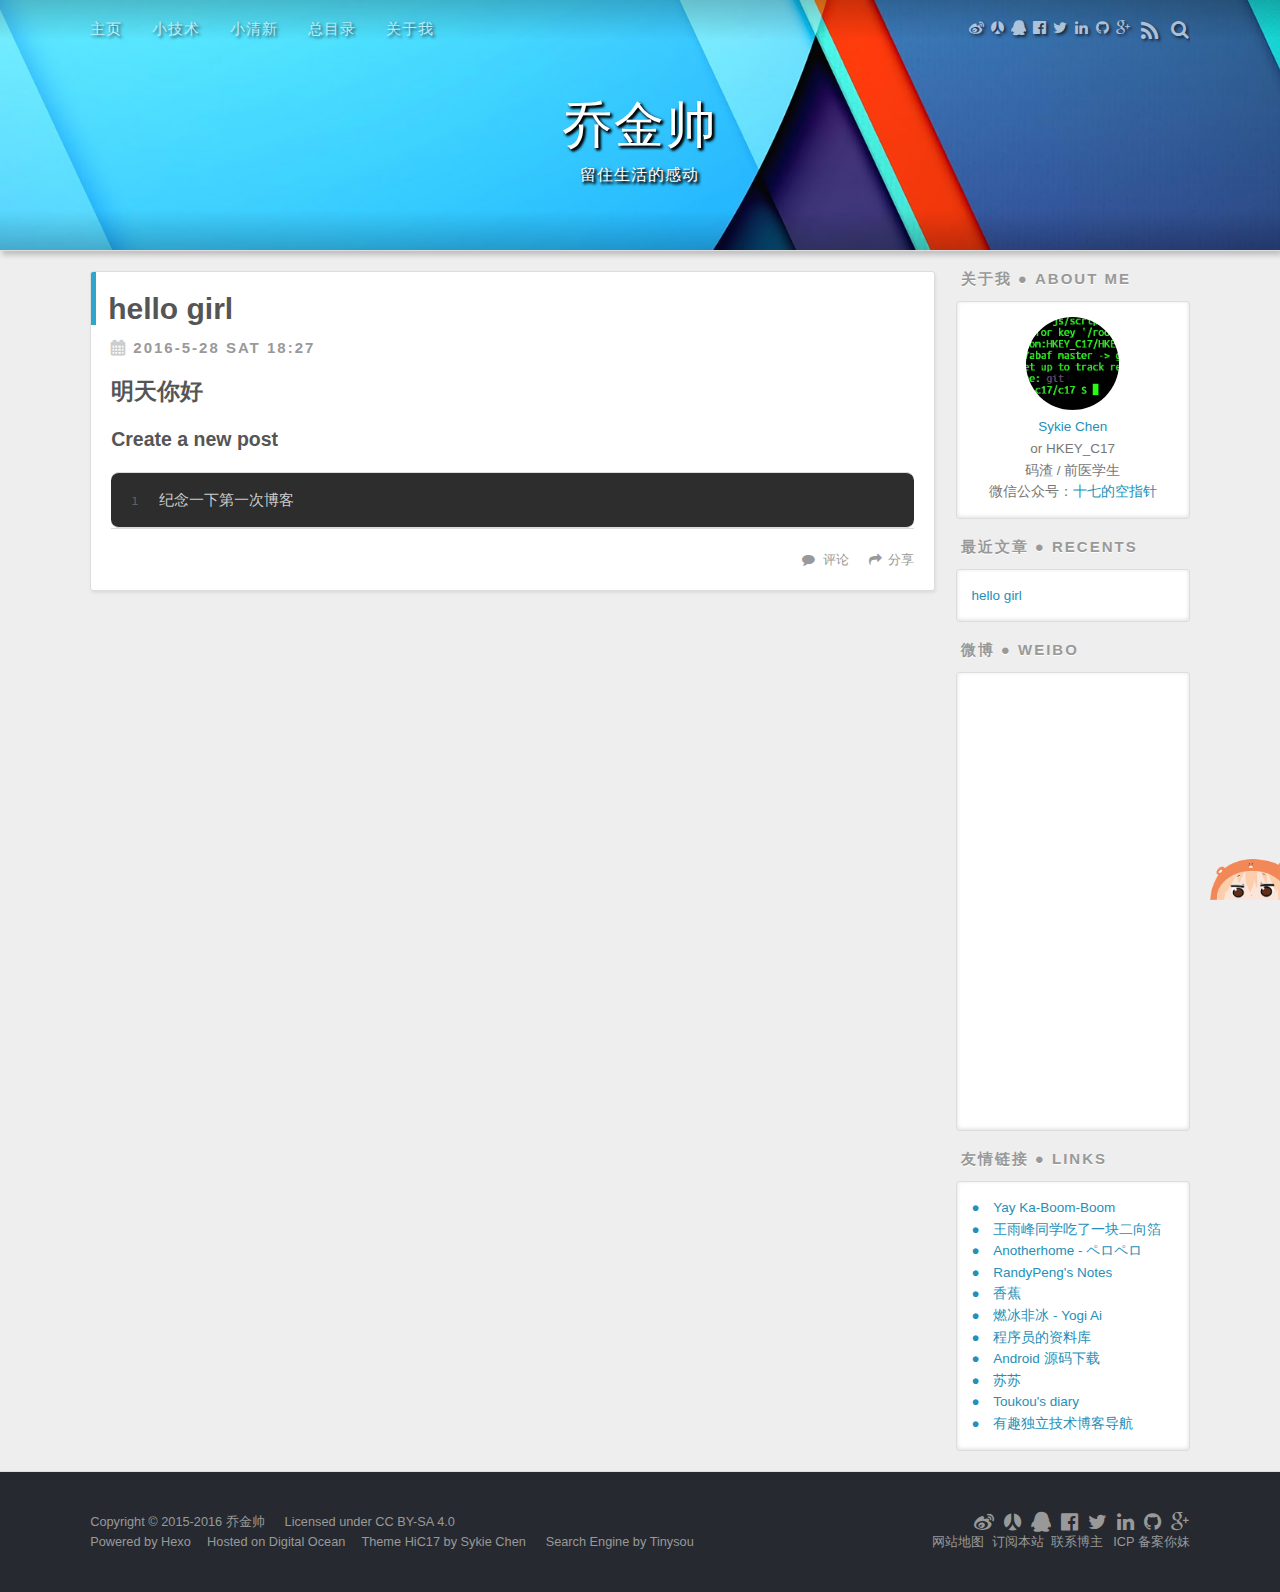
<file: index.html>
<!DOCTYPE html>
<html>
<head>
  <meta charset="utf-8">
  
  <title>乔金帅 - null</title>
  <meta name="viewport" content="width=device-width, initial-scale=1, maximum-scale=1">
  <meta name="description">
<meta property="og:type" content="website">
<meta property="og:title" content="乔金帅">
<meta property="og:url" content="http://yoursite.com/index.html">
<meta property="og:site_name" content="乔金帅">
<meta property="og:description">
<meta name="twitter:card" content="summary">
<meta name="twitter:title" content="乔金帅">
<meta name="twitter:description">
<meta name="twitter:creator" content="@HKEY_C17">
<link rel="publisher" href="118157846818083514683">
<meta property="fb:admins" content="sykiechencixi">
  
    <link rel="alternate" href="/atom.xml" title="乔金帅" type="application/atom+xml">
  

  <!-- favicons -->
  <link rel="apple-touch-icon" sizes="57x57" href="/css/images/apple-touch-icon-57x57.png">
  <link rel="apple-touch-icon" sizes="60x60" href="/css/images/apple-touch-icon-60x60.png">
  <link rel="apple-touch-icon" sizes="72x72" href="/css/images/apple-touch-icon-72x72.png">
  <link rel="apple-touch-icon" sizes="76x76" href="/css/images/apple-touch-icon-76x76.png">
  <link rel="apple-touch-icon" sizes="114x114" href="/css/images/apple-touch-icon-114x114.png">
  <link rel="apple-touch-icon" sizes="120x120" href="/css/images/apple-touch-icon-120x120.png">
  <link rel="apple-touch-icon" sizes="144x144" href="/css/images/apple-touch-icon-144x144.png">
  <link rel="apple-touch-icon" sizes="152x152" href="/css/images/apple-touch-icon-152x152.png">
  <link rel="apple-touch-icon" sizes="180x180" href="/css/images/apple-touch-icon-180x180.png">
  <link rel="icon" type="image/png" href="/css/images/favicon-32x32.png" sizes="32x32">
  <link rel="icon" type="image/png" href="/css/images/android-chrome-192x192.png" sizes="192x192">
  <link rel="icon" type="image/png" href="/css/images/favicon-96x96.png" sizes="96x96">
  <link rel="icon" type="image/png" href="/css/images/favicon-16x16.png" sizes="16x16">
  <link rel="manifest" href="/css/images/manifest.json">
  <link rel="mask-icon" href="/css/images/safari-pinned-tab.svg" color="#5bbad5">
  <link rel="shortcut icon" href="/css/images/favicon.ico">
  <meta name="msapplication-TileColor" content="#2d89ef">
  <meta name="msapplication-TileImage" content="/css/images/mstile-144x144.png">
  <meta name="msapplication-config" content="/css/images/browserconfig.xml">
  <meta name="theme-color" content="#3B74AC">
  <!-- end of icons -->
  <link href="http://fonts.useso.com/css?family=Source+Code+Pro" rel="stylesheet" type="text/css">
  <link href="/css/duoshuo.css" rel="stylesheet" type="text/css">

  <link rel="stylesheet" href="/css/style.css">

<body>
  <div id="container">
    <div id="wrap">
      <header id="header">
  <div id="banner"></div>
  <div id="header-outer" class="outer">
    <div id="header-title" class="inner">
      <h1 id="logo-wrap">
        <a href="/" id="logo">乔金帅</a>
      </h1>
      
        <h2 id="subtitle-wrap">
          <a href="/" id="subtitle">留住生活的感动</a>
        </h2>
      
    </div>
    <div id="header-inner" class="inner">
      <nav id="main-nav">
        <a id="main-nav-toggle" class="nav-icon" style="margin-left: 13px;"></a>
        
          <a class="main-nav-link" href="/">主页</a>
        
          <a class="main-nav-link" href="/categories/coding/">小技术</a>
        
          <a class="main-nav-link" href="/categories/life/">小清新</a>
        
          <a class="main-nav-link" href="/archives">总目录</a>
        
          <a class="main-nav-link" href="/about">关于我</a>
        
      </nav>
      <nav id="sub-nav">
		<a class="nav-icon" href="http://weibo.com/3904642734" title="微博" target="_blank">&#61834;</a>
		<a class="nav-icon" href="http://www.renren.com/287137027" title="人人" target="_blank">&#61835;</a>
		<a class="nav-icon" href="http://user.qzone.qq.com/525969441" title="QQ空间" target="_blank">&#61910;</a>
		<a class="nav-icon" href="https://www.facebook.com/sykiechencixi" title="Facebook" target="_blank">&#62000;</a>
		<a class="nav-icon" href="https://twitter.com/HKEY_C17" title="twitter" target="_blank">&#61593;</a>
		<a class="nav-icon" href="http://www.linkedin.com/in/sykiechen" title="LinkedIn" target="_blank">&#61665;</a>
		<a class="nav-icon" href="https://github.com/sykiechen" title="GitHub" target="_blank">&#61595;</a>
		<a class="nav-icon" href="https://plus.google.com/118157846818083514683" title="Google+" target="_blank">&#61653;</a>
        
          <a id="nav-rss-link" class="nav-icon" style="font-size: 22px; width: 22px; height: 22px; padding: 20px 5px;" href="/atom.xml" title="RSS 订阅"></a>
        
        <a id="nav-search-btn" class="nav-icon" style="font-size: 19px; width: 19px; height: 19px; padding: 20px 5px;" title="搜索"></a>
      </nav>
      <div id="search-form-wrap">
        <form action="//google.com/search" method="get" accept-charset="UTF-8" class="search-form"><input type="search" name="q" results="0" class="search-form-input" placeholder="Search"><button type="submit" class="search-form-submit">&#xF002;</button><input type="hidden" name="sitesearch" value="http://yoursite.com"></form>
      </div>
    </div>
  </div>
</header>
      <div class="outer">
        <section id="main">
  
    <article id="post-hello-world" class="article article-type-post" itemscope itemprop="blogPost">
  <div class="article-inner">
    
    
      <header class="article-header">
        
  
    <h1 itemprop="name">
      <a class="article-title" href="/2016/05/28/hello-world/">hello girl</a>
    </h1>
  

      </header>
    
  <div class="article-meta">
    <a href="/2016/05/28/hello-world/" class="article-date">
  <time datetime="2016-05-28T10:27:58.028Z" itemprop="datePublished">2016-5-28 Sat  18:27</time>
</a>
    
  </div>

    <div class="article-entry" itemprop="articleBody">
      
        <!-- Table of Contents -->
      	
        <h2 id="明天你好"><a href="#明天你好" class="headerlink" title="明天你好"></a>明天你好</h2><h3 id="Create-a-new-post"><a href="#Create-a-new-post" class="headerlink" title="Create a new post"></a>Create a new post</h3><figure class="highlight bash"><table><tr><td class="gutter"><pre><span class="line">1</span><br></pre></td><td class="code"><pre><span class="line">纪念一下第一次博客</span><br></pre></td></tr></table></figure>

      
    </div>
    <footer class="article-footer">
	  
	    <a data-url="http://yoursite.com/2016/05/28/hello-world/" data-id="ciorb3kao0000skopgf1mlrrf" class="article-share-link">分享</a>
	  
      
        <a href="http://yoursite.com/2016/05/28/hello-world/#ds-thread" class="ds-thread-count article-comment-link" data-thread-key="2016/05/28/hello-world/">评论</a>
      
      
    </footer>
  </div>
  
</article>


  

</section>
        
          
<aside id="sidebar">

  
    <div class="widget-wrap">
  <h3 class="widget-title">关于我 ● About Me</h3>
  <ul class="widget about-me">
    <li><img class="author" title="About me" src="/css/images/avatar.png" /></li>
    
    <li><a href="http://www.devchen.com/about/">Sykie Chen</a></li>
    
    <li>or HKEY_C17</li>
    
    <li>码渣 / 前医学生</li>
    
    <li>微信公众号：<a href="http://qr.liantu.com/api.php?text=http://weixin.qq.com/r/NTsEHB7Et0PIrVp-924n">十七的空指针</a></li>
    
  </ul>
</div>

  
    
  <div class="widget-wrap">
    <h3 class="widget-title">最近文章 ● Recents</h3>
    <div class="widget">
      <ul>
        
          <li>
            <a href="/2016/05/28/hello-world/">hello girl</a>
          </li>
        
      </ul>
    </div>
  </div>

  
    

  
    <div class="widget-wrap">
  <h3 class="widget-title">微博 ● Weibo </h3>
  <div class="widget" style="padding: 0px">
    <iframe width="100%" height="450" class="share_self"  frameborder="0" scrolling="no" src="http://widget.weibo.com/weiboshow/index.php?language=&width=0&height=450&fansRow=0&ptype=1&speed=0&skin=1&isTitle=0&noborder=0&isWeibo=1&isFans=1&uid=3904642734&verifier=8e24d951&colors=d6f3f7,ffffff,909090,258fb8,ecfbfd&dpc=1"></iframe>
  </div>
</div>
  
    
<div class="widget-wrap">
  <h3 class="widget-title">友情链接 ● Links</h3>
  <ul class="widget">
    
    <li><a href="http://www.lynx.im/friends" target="_BLANK">●&emsp;Yay Ka-Boom-Boom</a></li>
    
    <li><a href="http://www.wangyufeng.org/" target="_BLANK">●&emsp;王雨峰同学吃了一块二向箔</a></li>
    
    <li><a href="https://www.anotherhome.net/link" target="_BLANK">●&emsp;Anotherhome - ペロペロ</a></li>
    
    <li><a href="http://pengzhendong.cn/friends/" target="_BLANK">●&emsp;RandyPeng&#39;s Notes</a></li>
    
    <li><a href="http://www.bananau.com/?page_id=15" target="_BLANK">●&emsp;香蕉</a></li>
    
    <li><a href="http://navyblue.top/" target="_BLANK">●&emsp;燃冰非冰 - Yogi Ai</a></li>
    
    <li><a href="http://codecloud.net/links" target="_BLANK">●&emsp;程序员的资料库</a></li>
    
    <li><a href="http://www.code4apk.com/links" target="_BLANK">●&emsp;Android 源码下载</a></li>
    
    <li><a href="http://sukai.me/" target="_BLANK">●&emsp;苏苏</a></li>
    
    <li><a href="https://touko.moe/links" target="_BLANK">●&emsp;Toukou&#39;s diary</a></li>
    
    <li><a href="http://iblogs.xyz/" target="_BLANK">●&emsp;有趣独立技术博客导航</a></li>
    
  </ul>
</div>


  

</aside>
        
      </div>
      <footer id="footer">
  
  <img src="/css/images/umaru.png" style="position:fixed; right:0; bottom:0; width:70px">
  <div class="outer">
    <div id="footer-info" class="inner" style="text-align:center;">
	  <table width="100%" border="0">
        <tr>
          <td style="text-align:left; border: 0;">
            Copyright &copy; 2015-2016 乔金帅 &emsp;
			Licensed under <a href="https://creativecommons.org/licenses/by-sa/4.0/" target="_blank">CC BY-SA 4.0</a><br>
            Powered by <a href="http://hexo.io/" target="_blank">Hexo</a>&emsp;
	    Hosted on <a href="https://m.do.co/c/5598c1f49136" target="_blank">Digital Ocean</a>&emsp;
	        Theme <a href="https://github.com/sykiechen/hexo-theme-hic17" target="_blank">HiC17</a> by Sykie Chen &emsp;
		Search Engine by <a href="http://tinysou.com/" target="_blank">Tinysou</a>&nbsp;
		  </td>
		  <td style="text-align:right; border: 0;">
		    <div style="font-family: FontAwesome;font-size: 20px;">
		    <a href="http://weibo.com/3904642734" title="微博" target="_blank">&#61834;</a>&nbsp;
			<a href="http://www.renren.com/287137027" title="人人" target="_blank">&#61835;</a>&nbsp;
			<a href="http://user.qzone.qq.com/525969441" title="QQ空间" target="_blank">&#61910;</a>&nbsp;
			<a href="https://www.facebook.com/sykiechencixi" title="Facebook" target="_blank">&#62000;</a>&nbsp;
			<a href="https://twitter.com/HKEY_C17" title="twitter" target="_blank">&#61593;</a>&nbsp;
			<a href="http://www.linkedin.com/in/sykiechen" title="LinkedIn" target="_blank">&#61665;</a>&nbsp;
			<a href="https://github.com/sykiechen" title="GitHub" target="_blank">&#61595;</a>&nbsp;
			<a href="https://plus.google.com/118157846818083514683" title="Google+" target="_blank">&#61653;</a>
			</div>
		    <a href="/sitemap.xml">网站地图</a>&nbsp;
			<a href="/atom.xml">订阅本站</a>&nbsp;
			<a href="mailto:i@devchen.com" target="_blank">联系博主</a>&nbsp;
			<script type="text/javascript">var cnzz_protocol = (("https:" == document.location.protocol) ? " https://" : " http://");document.write(unescape("%3Cspan id='cnzz_stat_icon_1255146829'%3E%3C/span%3E%3Cscript src='" + cnzz_protocol + "s4.cnzz.com/z_stat.php%3Fid%3D1255146829' type='text/javascript'%3E%3C/script%3E"));</script>
			&nbsp;ICP 备案你妹
		  </td>
        </tr>
      </table>
    </div>
  </div>
</footer>
    </div>
    <nav id="mobile-nav">
  
    <a href="/" class="mobile-nav-link">主页</a>
  
    <a href="/categories/coding/" class="mobile-nav-link">小技术</a>
  
    <a href="/categories/life/" class="mobile-nav-link">小清新</a>
  
    <a href="/archives" class="mobile-nav-link">总目录</a>
  
    <a href="/about" class="mobile-nav-link">关于我</a>
  
</nav>
    <!-- 多说公共JS代码 start (一个网页只需插入一次) -->
<script type="text/javascript">
var duoshuoQuery = {short_name:"hkeyc17"};
	(function() {
		var ds = document.createElement('script');
		ds.type = 'text/javascript';ds.async = true;
		ds.src = '/js/ds_embed.js';
		<!-- ds.src = (document.location.protocol == 'https:' ? 'https:' : 'http:') + '//static.duoshuo.com/embed.js'; -->
		ds.charset = 'UTF-8';
		(document.getElementsByTagName('head')[0] 
		 || document.getElementsByTagName('body')[0]).appendChild(ds);
	})();
	</script>
<!-- 多说公共JS代码 end -->



<script>
var option = {
  engineKey: '695d0ac61847d1e43931'
};
(function(w,d,t,u,n,s,e){
  s = d.createElement(t);
  s.src = u;
  s.async = 1;
  w[n] = function(r){
    w[n].opts = r;
  };
  e = d.getElementsByTagName(t)[0];
  e.parentNode.insertBefore(s, e);
})(window,document,'script','//tinysou-cdn.b0.upaiyun.com/ts.js','_ts');
_ts(option);
</script>
<script src="http://lib.sinaapp.com/js/jquery/2.0.3/jquery-2.0.3.min.js"></script>
<script type="text/javascript">
//<![CDATA[
if (typeof jQuery == 'undefined') {
  document.write(unescape("%3Cscript src='/js/jquery-2.0.3.min.js' type='text/javascript'%3E%3C/script%3E"));
}
// ]]>
</script>


  <link rel="stylesheet" href="/fancybox/jquery.fancybox.css">
  <script src="/fancybox/jquery.fancybox.pack.js"></script>

<div class="bottom-btn">

	<a class="icon-gotop" href="javascript:void(0)" title="返回顶部"></a>
	<script src="/js/gotop.js"></script>
	<!--
	<script src="/js/gotop.js"></script>
	-->

</div>


<script src="/js/script.js"></script>
<!-- Baidu Share Start --->
<script>window._bd_share_config={"common":{"bdSnsKey":{"tsina":"1714312189"},"bdWbuid":3904642734,"bdText":"","bdMini":"2","bdMiniList":["douban","kaixin001","tieba","tsohu","sqq","youdao","qingbiji","mail","linkedin","mshare","copy","print"],"bdStyle":"1","bdSize":"24"},"share":{"bdSize":16}};with(document)0[(getElementsByTagName('head')[0]||body).appendChild(createElement('script')).src='http://bdimg.share.baidu.com/static/api/js/share.js?v=89860593.js?cdnversion='+~(-new Date()/36e5)];</script>
<!-- Baidu Share End --->
  </div>
</body>
</html>
</file>
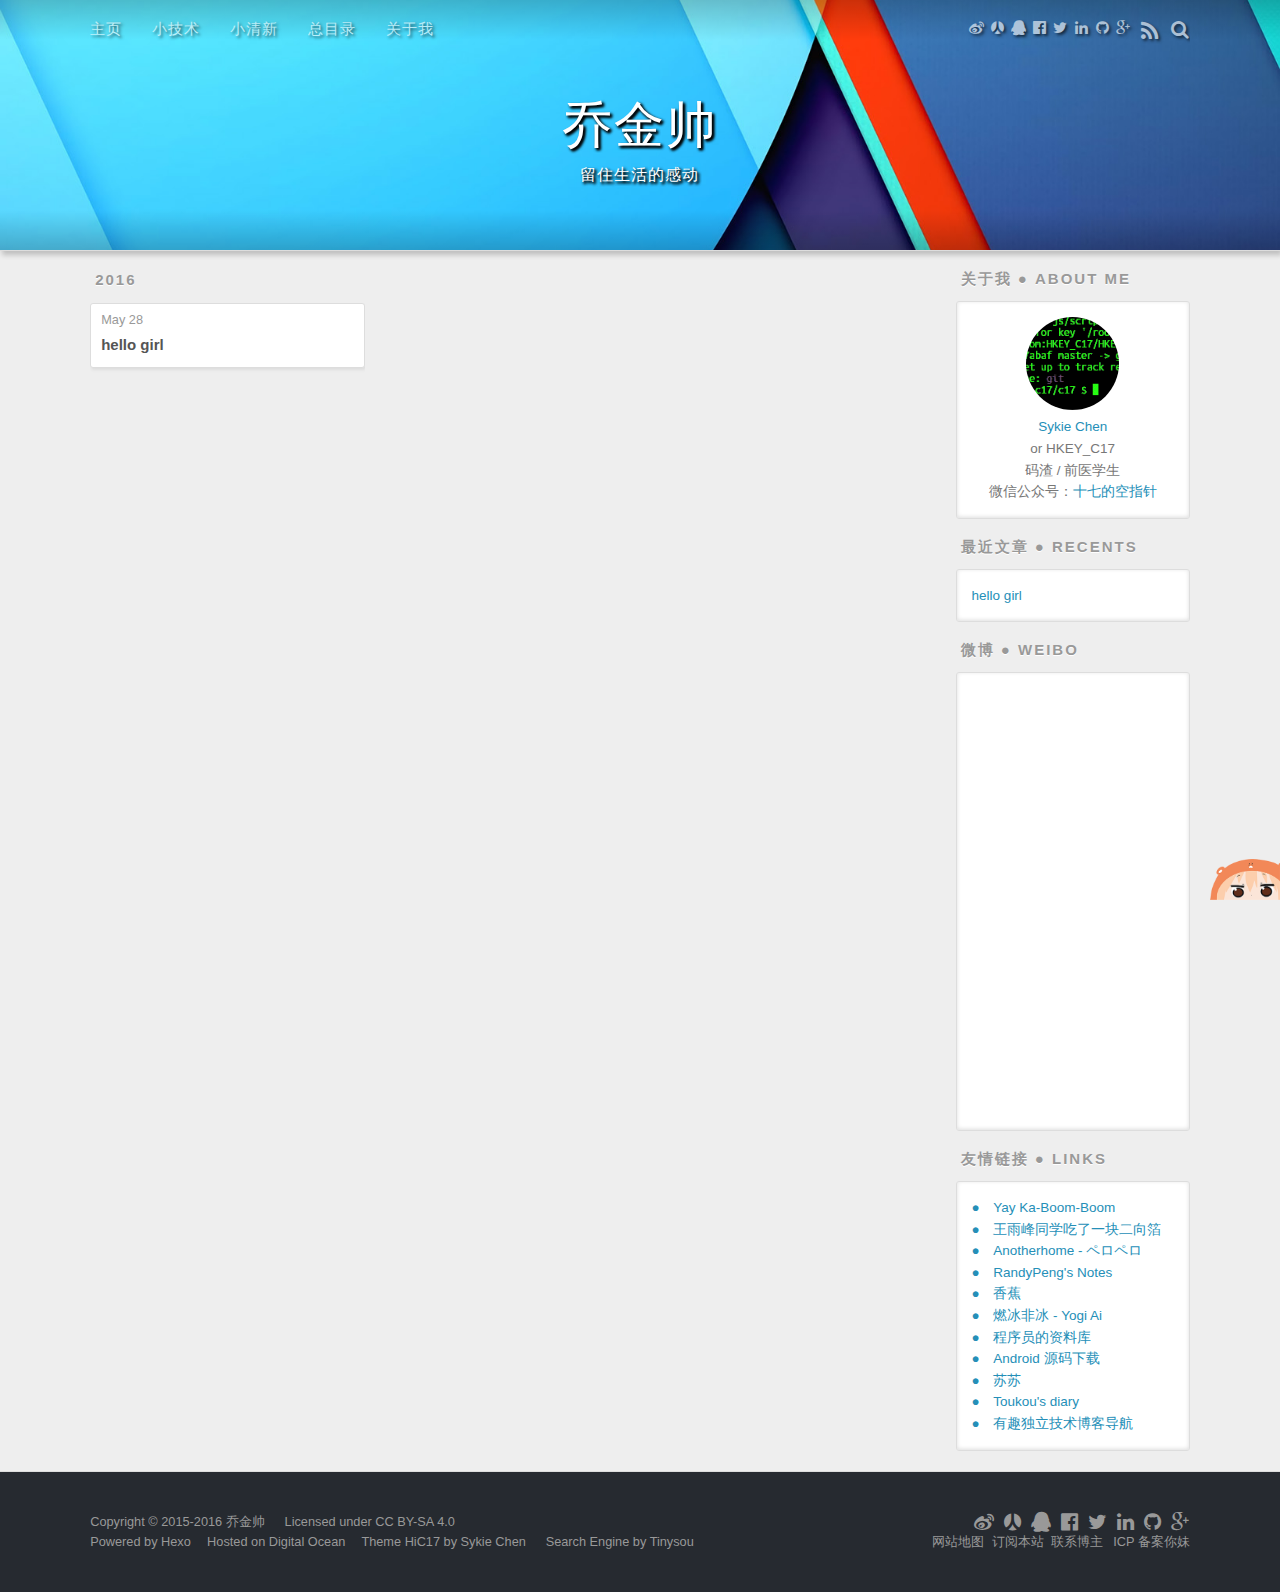
<file: archives/index.html>
<!DOCTYPE html>
<html>
<head>
  <meta charset="utf-8">
  
  <title>Archives | 乔金帅 - null</title>
  <meta name="viewport" content="width=device-width, initial-scale=1, maximum-scale=1">
  <meta name="description">
<meta property="og:type" content="website">
<meta property="og:title" content="乔金帅">
<meta property="og:url" content="http://yoursite.com/archives/index.html">
<meta property="og:site_name" content="乔金帅">
<meta property="og:description">
<meta name="twitter:card" content="summary">
<meta name="twitter:title" content="乔金帅">
<meta name="twitter:description">
<meta name="twitter:creator" content="@HKEY_C17">
<link rel="publisher" href="118157846818083514683">
<meta property="fb:admins" content="sykiechencixi">
  
    <link rel="alternate" href="/atom.xml" title="乔金帅" type="application/atom+xml">
  

  <!-- favicons -->
  <link rel="apple-touch-icon" sizes="57x57" href="/css/images/apple-touch-icon-57x57.png">
  <link rel="apple-touch-icon" sizes="60x60" href="/css/images/apple-touch-icon-60x60.png">
  <link rel="apple-touch-icon" sizes="72x72" href="/css/images/apple-touch-icon-72x72.png">
  <link rel="apple-touch-icon" sizes="76x76" href="/css/images/apple-touch-icon-76x76.png">
  <link rel="apple-touch-icon" sizes="114x114" href="/css/images/apple-touch-icon-114x114.png">
  <link rel="apple-touch-icon" sizes="120x120" href="/css/images/apple-touch-icon-120x120.png">
  <link rel="apple-touch-icon" sizes="144x144" href="/css/images/apple-touch-icon-144x144.png">
  <link rel="apple-touch-icon" sizes="152x152" href="/css/images/apple-touch-icon-152x152.png">
  <link rel="apple-touch-icon" sizes="180x180" href="/css/images/apple-touch-icon-180x180.png">
  <link rel="icon" type="image/png" href="/css/images/favicon-32x32.png" sizes="32x32">
  <link rel="icon" type="image/png" href="/css/images/android-chrome-192x192.png" sizes="192x192">
  <link rel="icon" type="image/png" href="/css/images/favicon-96x96.png" sizes="96x96">
  <link rel="icon" type="image/png" href="/css/images/favicon-16x16.png" sizes="16x16">
  <link rel="manifest" href="/css/images/manifest.json">
  <link rel="mask-icon" href="/css/images/safari-pinned-tab.svg" color="#5bbad5">
  <link rel="shortcut icon" href="/css/images/favicon.ico">
  <meta name="msapplication-TileColor" content="#2d89ef">
  <meta name="msapplication-TileImage" content="/css/images/mstile-144x144.png">
  <meta name="msapplication-config" content="/css/images/browserconfig.xml">
  <meta name="theme-color" content="#3B74AC">
  <!-- end of icons -->
  <link href="http://fonts.useso.com/css?family=Source+Code+Pro" rel="stylesheet" type="text/css">
  <link href="/css/duoshuo.css" rel="stylesheet" type="text/css">

  <link rel="stylesheet" href="/css/style.css">

<body>
  <div id="container">
    <div id="wrap">
      <header id="header">
  <div id="banner"></div>
  <div id="header-outer" class="outer">
    <div id="header-title" class="inner">
      <h1 id="logo-wrap">
        <a href="/" id="logo">乔金帅</a>
      </h1>
      
        <h2 id="subtitle-wrap">
          <a href="/" id="subtitle">留住生活的感动</a>
        </h2>
      
    </div>
    <div id="header-inner" class="inner">
      <nav id="main-nav">
        <a id="main-nav-toggle" class="nav-icon" style="margin-left: 13px;"></a>
        
          <a class="main-nav-link" href="/">主页</a>
        
          <a class="main-nav-link" href="/categories/coding/">小技术</a>
        
          <a class="main-nav-link" href="/categories/life/">小清新</a>
        
          <a class="main-nav-link" href="/archives">总目录</a>
        
          <a class="main-nav-link" href="/about">关于我</a>
        
      </nav>
      <nav id="sub-nav">
		<a class="nav-icon" href="http://weibo.com/3904642734" title="微博" target="_blank">&#61834;</a>
		<a class="nav-icon" href="http://www.renren.com/287137027" title="人人" target="_blank">&#61835;</a>
		<a class="nav-icon" href="http://user.qzone.qq.com/525969441" title="QQ空间" target="_blank">&#61910;</a>
		<a class="nav-icon" href="https://www.facebook.com/sykiechencixi" title="Facebook" target="_blank">&#62000;</a>
		<a class="nav-icon" href="https://twitter.com/HKEY_C17" title="twitter" target="_blank">&#61593;</a>
		<a class="nav-icon" href="http://www.linkedin.com/in/sykiechen" title="LinkedIn" target="_blank">&#61665;</a>
		<a class="nav-icon" href="https://github.com/sykiechen" title="GitHub" target="_blank">&#61595;</a>
		<a class="nav-icon" href="https://plus.google.com/118157846818083514683" title="Google+" target="_blank">&#61653;</a>
        
          <a id="nav-rss-link" class="nav-icon" style="font-size: 22px; width: 22px; height: 22px; padding: 20px 5px;" href="/atom.xml" title="RSS 订阅"></a>
        
        <a id="nav-search-btn" class="nav-icon" style="font-size: 19px; width: 19px; height: 19px; padding: 20px 5px;" title="搜索"></a>
      </nav>
      <div id="search-form-wrap">
        <form action="//google.com/search" method="get" accept-charset="UTF-8" class="search-form"><input type="search" name="q" results="0" class="search-form-input" placeholder="Search"><button type="submit" class="search-form-submit">&#xF002;</button><input type="hidden" name="sitesearch" value="http://yoursite.com"></form>
      </div>
    </div>
  </div>
</header>
      <div class="outer">
        <section id="main">
  
  
    
    
      
      
      <section class="archives-wrap">
        <div class="archive-year-wrap">
          <a href="/archives/2016" class="archive-year">2016</a>
        </div>
        <div class="archives">
    
    <article class="archive-article archive-type-post">
  <div class="archive-article-inner">
    <header class="archive-article-header">
      <a href="/2016/05/28/hello-world/" class="archive-article-date">
  <time datetime="2016-05-28T10:27:58.028Z" itemprop="datePublished">May 28</time>
</a>
      
  
    <h1 itemprop="name">
      <a class="archive-article-title" href="/2016/05/28/hello-world/">hello girl</a>
    </h1>
  

    </header>
  </div>
</article>
  
  
    </div></section>
  

</section>
        
          
<aside id="sidebar">

  
    <div class="widget-wrap">
  <h3 class="widget-title">关于我 ● About Me</h3>
  <ul class="widget about-me">
    <li><img class="author" title="About me" src="/css/images/avatar.png" /></li>
    
    <li><a href="http://www.devchen.com/about/">Sykie Chen</a></li>
    
    <li>or HKEY_C17</li>
    
    <li>码渣 / 前医学生</li>
    
    <li>微信公众号：<a href="http://qr.liantu.com/api.php?text=http://weixin.qq.com/r/NTsEHB7Et0PIrVp-924n">十七的空指针</a></li>
    
  </ul>
</div>

  
    
  <div class="widget-wrap">
    <h3 class="widget-title">最近文章 ● Recents</h3>
    <div class="widget">
      <ul>
        
          <li>
            <a href="/2016/05/28/hello-world/">hello girl</a>
          </li>
        
      </ul>
    </div>
  </div>

  
    

  
    <div class="widget-wrap">
  <h3 class="widget-title">微博 ● Weibo </h3>
  <div class="widget" style="padding: 0px">
    <iframe width="100%" height="450" class="share_self"  frameborder="0" scrolling="no" src="http://widget.weibo.com/weiboshow/index.php?language=&width=0&height=450&fansRow=0&ptype=1&speed=0&skin=1&isTitle=0&noborder=0&isWeibo=1&isFans=1&uid=3904642734&verifier=8e24d951&colors=d6f3f7,ffffff,909090,258fb8,ecfbfd&dpc=1"></iframe>
  </div>
</div>
  
    
<div class="widget-wrap">
  <h3 class="widget-title">友情链接 ● Links</h3>
  <ul class="widget">
    
    <li><a href="http://www.lynx.im/friends" target="_BLANK">●&emsp;Yay Ka-Boom-Boom</a></li>
    
    <li><a href="http://www.wangyufeng.org/" target="_BLANK">●&emsp;王雨峰同学吃了一块二向箔</a></li>
    
    <li><a href="https://www.anotherhome.net/link" target="_BLANK">●&emsp;Anotherhome - ペロペロ</a></li>
    
    <li><a href="http://pengzhendong.cn/friends/" target="_BLANK">●&emsp;RandyPeng&#39;s Notes</a></li>
    
    <li><a href="http://www.bananau.com/?page_id=15" target="_BLANK">●&emsp;香蕉</a></li>
    
    <li><a href="http://navyblue.top/" target="_BLANK">●&emsp;燃冰非冰 - Yogi Ai</a></li>
    
    <li><a href="http://codecloud.net/links" target="_BLANK">●&emsp;程序员的资料库</a></li>
    
    <li><a href="http://www.code4apk.com/links" target="_BLANK">●&emsp;Android 源码下载</a></li>
    
    <li><a href="http://sukai.me/" target="_BLANK">●&emsp;苏苏</a></li>
    
    <li><a href="https://touko.moe/links" target="_BLANK">●&emsp;Toukou&#39;s diary</a></li>
    
    <li><a href="http://iblogs.xyz/" target="_BLANK">●&emsp;有趣独立技术博客导航</a></li>
    
  </ul>
</div>


  

</aside>
        
      </div>
      <footer id="footer">
  
  <img src="/css/images/umaru.png" style="position:fixed; right:0; bottom:0; width:70px">
  <div class="outer">
    <div id="footer-info" class="inner" style="text-align:center;">
	  <table width="100%" border="0">
        <tr>
          <td style="text-align:left; border: 0;">
            Copyright &copy; 2015-2016 乔金帅 &emsp;
			Licensed under <a href="https://creativecommons.org/licenses/by-sa/4.0/" target="_blank">CC BY-SA 4.0</a><br>
            Powered by <a href="http://hexo.io/" target="_blank">Hexo</a>&emsp;
	    Hosted on <a href="https://m.do.co/c/5598c1f49136" target="_blank">Digital Ocean</a>&emsp;
	        Theme <a href="https://github.com/sykiechen/hexo-theme-hic17" target="_blank">HiC17</a> by Sykie Chen &emsp;
		Search Engine by <a href="http://tinysou.com/" target="_blank">Tinysou</a>&nbsp;
		  </td>
		  <td style="text-align:right; border: 0;">
		    <div style="font-family: FontAwesome;font-size: 20px;">
		    <a href="http://weibo.com/3904642734" title="微博" target="_blank">&#61834;</a>&nbsp;
			<a href="http://www.renren.com/287137027" title="人人" target="_blank">&#61835;</a>&nbsp;
			<a href="http://user.qzone.qq.com/525969441" title="QQ空间" target="_blank">&#61910;</a>&nbsp;
			<a href="https://www.facebook.com/sykiechencixi" title="Facebook" target="_blank">&#62000;</a>&nbsp;
			<a href="https://twitter.com/HKEY_C17" title="twitter" target="_blank">&#61593;</a>&nbsp;
			<a href="http://www.linkedin.com/in/sykiechen" title="LinkedIn" target="_blank">&#61665;</a>&nbsp;
			<a href="https://github.com/sykiechen" title="GitHub" target="_blank">&#61595;</a>&nbsp;
			<a href="https://plus.google.com/118157846818083514683" title="Google+" target="_blank">&#61653;</a>
			</div>
		    <a href="/sitemap.xml">网站地图</a>&nbsp;
			<a href="/atom.xml">订阅本站</a>&nbsp;
			<a href="mailto:i@devchen.com" target="_blank">联系博主</a>&nbsp;
			<script type="text/javascript">var cnzz_protocol = (("https:" == document.location.protocol) ? " https://" : " http://");document.write(unescape("%3Cspan id='cnzz_stat_icon_1255146829'%3E%3C/span%3E%3Cscript src='" + cnzz_protocol + "s4.cnzz.com/z_stat.php%3Fid%3D1255146829' type='text/javascript'%3E%3C/script%3E"));</script>
			&nbsp;ICP 备案你妹
		  </td>
        </tr>
      </table>
    </div>
  </div>
</footer>
    </div>
    <nav id="mobile-nav">
  
    <a href="/" class="mobile-nav-link">主页</a>
  
    <a href="/categories/coding/" class="mobile-nav-link">小技术</a>
  
    <a href="/categories/life/" class="mobile-nav-link">小清新</a>
  
    <a href="/archives" class="mobile-nav-link">总目录</a>
  
    <a href="/about" class="mobile-nav-link">关于我</a>
  
</nav>
    <!-- 多说公共JS代码 start (一个网页只需插入一次) -->
<script type="text/javascript">
var duoshuoQuery = {short_name:"hkeyc17"};
	(function() {
		var ds = document.createElement('script');
		ds.type = 'text/javascript';ds.async = true;
		ds.src = '/js/ds_embed.js';
		<!-- ds.src = (document.location.protocol == 'https:' ? 'https:' : 'http:') + '//static.duoshuo.com/embed.js'; -->
		ds.charset = 'UTF-8';
		(document.getElementsByTagName('head')[0] 
		 || document.getElementsByTagName('body')[0]).appendChild(ds);
	})();
	</script>
<!-- 多说公共JS代码 end -->



<script>
var option = {
  engineKey: '695d0ac61847d1e43931'
};
(function(w,d,t,u,n,s,e){
  s = d.createElement(t);
  s.src = u;
  s.async = 1;
  w[n] = function(r){
    w[n].opts = r;
  };
  e = d.getElementsByTagName(t)[0];
  e.parentNode.insertBefore(s, e);
})(window,document,'script','//tinysou-cdn.b0.upaiyun.com/ts.js','_ts');
_ts(option);
</script>
<script src="http://lib.sinaapp.com/js/jquery/2.0.3/jquery-2.0.3.min.js"></script>
<script type="text/javascript">
//<![CDATA[
if (typeof jQuery == 'undefined') {
  document.write(unescape("%3Cscript src='/js/jquery-2.0.3.min.js' type='text/javascript'%3E%3C/script%3E"));
}
// ]]>
</script>


  <link rel="stylesheet" href="/fancybox/jquery.fancybox.css">
  <script src="/fancybox/jquery.fancybox.pack.js"></script>

<div class="bottom-btn">

	<a class="icon-gotop" href="javascript:void(0)" title="返回顶部"></a>
	<script src="/js/gotop.js"></script>
	<!--
	<script src="/js/gotop.js"></script>
	-->

</div>


<script src="/js/script.js"></script>
<!-- Baidu Share Start --->
<script>window._bd_share_config={"common":{"bdSnsKey":{"tsina":"1714312189"},"bdWbuid":3904642734,"bdText":"","bdMini":"2","bdMiniList":["douban","kaixin001","tieba","tsohu","sqq","youdao","qingbiji","mail","linkedin","mshare","copy","print"],"bdStyle":"1","bdSize":"24"},"share":{"bdSize":16}};with(document)0[(getElementsByTagName('head')[0]||body).appendChild(createElement('script')).src='http://bdimg.share.baidu.com/static/api/js/share.js?v=89860593.js?cdnversion='+~(-new Date()/36e5)];</script>
<!-- Baidu Share End --->
  </div>
</body>
</html>
</file>
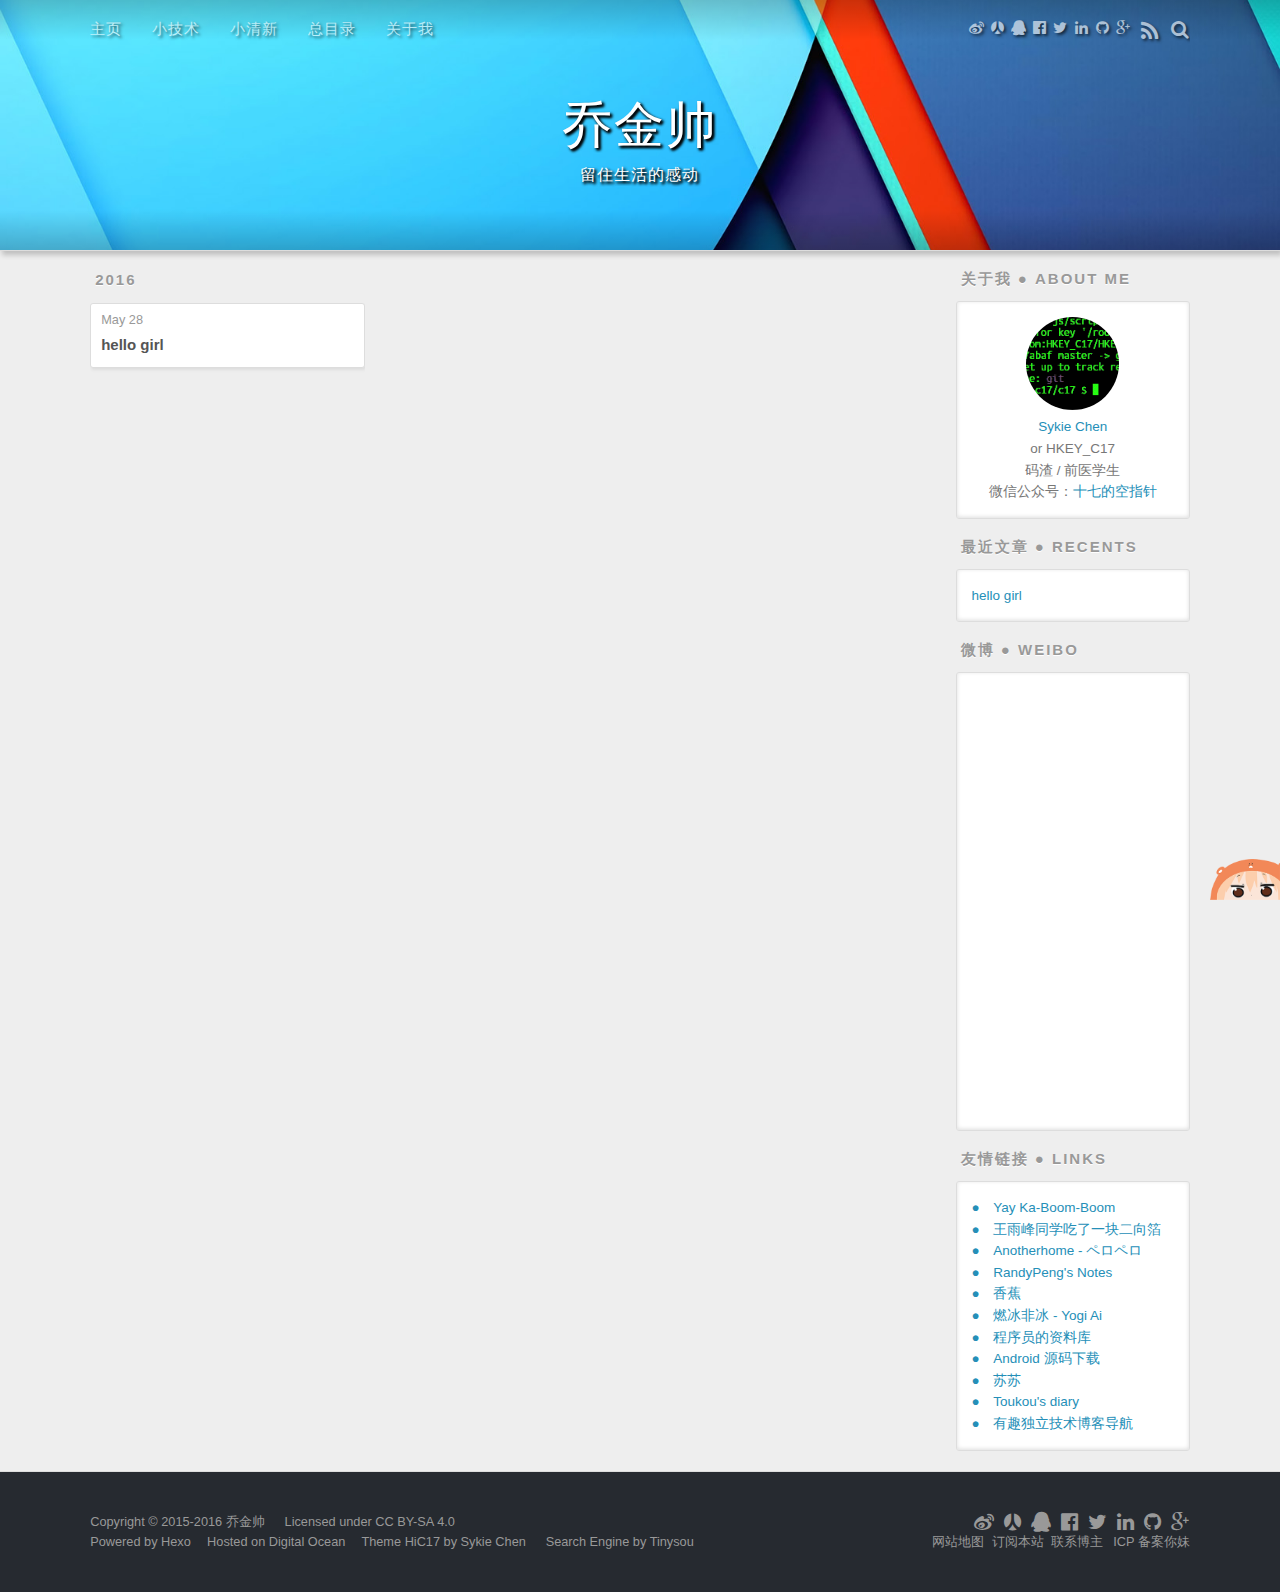
<file: archives/2016/index.html>
<!DOCTYPE html>
<html>
<head>
  <meta charset="utf-8">
  
  <title>Archives: 2016 | 乔金帅 - null</title>
  <meta name="viewport" content="width=device-width, initial-scale=1, maximum-scale=1">
  <meta name="description">
<meta property="og:type" content="website">
<meta property="og:title" content="乔金帅">
<meta property="og:url" content="http://yoursite.com/archives/2016/index.html">
<meta property="og:site_name" content="乔金帅">
<meta property="og:description">
<meta name="twitter:card" content="summary">
<meta name="twitter:title" content="乔金帅">
<meta name="twitter:description">
<meta name="twitter:creator" content="@HKEY_C17">
<link rel="publisher" href="118157846818083514683">
<meta property="fb:admins" content="sykiechencixi">
  
    <link rel="alternate" href="/atom.xml" title="乔金帅" type="application/atom+xml">
  

  <!-- favicons -->
  <link rel="apple-touch-icon" sizes="57x57" href="/css/images/apple-touch-icon-57x57.png">
  <link rel="apple-touch-icon" sizes="60x60" href="/css/images/apple-touch-icon-60x60.png">
  <link rel="apple-touch-icon" sizes="72x72" href="/css/images/apple-touch-icon-72x72.png">
  <link rel="apple-touch-icon" sizes="76x76" href="/css/images/apple-touch-icon-76x76.png">
  <link rel="apple-touch-icon" sizes="114x114" href="/css/images/apple-touch-icon-114x114.png">
  <link rel="apple-touch-icon" sizes="120x120" href="/css/images/apple-touch-icon-120x120.png">
  <link rel="apple-touch-icon" sizes="144x144" href="/css/images/apple-touch-icon-144x144.png">
  <link rel="apple-touch-icon" sizes="152x152" href="/css/images/apple-touch-icon-152x152.png">
  <link rel="apple-touch-icon" sizes="180x180" href="/css/images/apple-touch-icon-180x180.png">
  <link rel="icon" type="image/png" href="/css/images/favicon-32x32.png" sizes="32x32">
  <link rel="icon" type="image/png" href="/css/images/android-chrome-192x192.png" sizes="192x192">
  <link rel="icon" type="image/png" href="/css/images/favicon-96x96.png" sizes="96x96">
  <link rel="icon" type="image/png" href="/css/images/favicon-16x16.png" sizes="16x16">
  <link rel="manifest" href="/css/images/manifest.json">
  <link rel="mask-icon" href="/css/images/safari-pinned-tab.svg" color="#5bbad5">
  <link rel="shortcut icon" href="/css/images/favicon.ico">
  <meta name="msapplication-TileColor" content="#2d89ef">
  <meta name="msapplication-TileImage" content="/css/images/mstile-144x144.png">
  <meta name="msapplication-config" content="/css/images/browserconfig.xml">
  <meta name="theme-color" content="#3B74AC">
  <!-- end of icons -->
  <link href="http://fonts.useso.com/css?family=Source+Code+Pro" rel="stylesheet" type="text/css">
  <link href="/css/duoshuo.css" rel="stylesheet" type="text/css">

  <link rel="stylesheet" href="/css/style.css">

<body>
  <div id="container">
    <div id="wrap">
      <header id="header">
  <div id="banner"></div>
  <div id="header-outer" class="outer">
    <div id="header-title" class="inner">
      <h1 id="logo-wrap">
        <a href="/" id="logo">乔金帅</a>
      </h1>
      
        <h2 id="subtitle-wrap">
          <a href="/" id="subtitle">留住生活的感动</a>
        </h2>
      
    </div>
    <div id="header-inner" class="inner">
      <nav id="main-nav">
        <a id="main-nav-toggle" class="nav-icon" style="margin-left: 13px;"></a>
        
          <a class="main-nav-link" href="/">主页</a>
        
          <a class="main-nav-link" href="/categories/coding/">小技术</a>
        
          <a class="main-nav-link" href="/categories/life/">小清新</a>
        
          <a class="main-nav-link" href="/archives">总目录</a>
        
          <a class="main-nav-link" href="/about">关于我</a>
        
      </nav>
      <nav id="sub-nav">
		<a class="nav-icon" href="http://weibo.com/3904642734" title="微博" target="_blank">&#61834;</a>
		<a class="nav-icon" href="http://www.renren.com/287137027" title="人人" target="_blank">&#61835;</a>
		<a class="nav-icon" href="http://user.qzone.qq.com/525969441" title="QQ空间" target="_blank">&#61910;</a>
		<a class="nav-icon" href="https://www.facebook.com/sykiechencixi" title="Facebook" target="_blank">&#62000;</a>
		<a class="nav-icon" href="https://twitter.com/HKEY_C17" title="twitter" target="_blank">&#61593;</a>
		<a class="nav-icon" href="http://www.linkedin.com/in/sykiechen" title="LinkedIn" target="_blank">&#61665;</a>
		<a class="nav-icon" href="https://github.com/sykiechen" title="GitHub" target="_blank">&#61595;</a>
		<a class="nav-icon" href="https://plus.google.com/118157846818083514683" title="Google+" target="_blank">&#61653;</a>
        
          <a id="nav-rss-link" class="nav-icon" style="font-size: 22px; width: 22px; height: 22px; padding: 20px 5px;" href="/atom.xml" title="RSS 订阅"></a>
        
        <a id="nav-search-btn" class="nav-icon" style="font-size: 19px; width: 19px; height: 19px; padding: 20px 5px;" title="搜索"></a>
      </nav>
      <div id="search-form-wrap">
        <form action="//google.com/search" method="get" accept-charset="UTF-8" class="search-form"><input type="search" name="q" results="0" class="search-form-input" placeholder="Search"><button type="submit" class="search-form-submit">&#xF002;</button><input type="hidden" name="sitesearch" value="http://yoursite.com"></form>
      </div>
    </div>
  </div>
</header>
      <div class="outer">
        <section id="main">
  
  
    
    
      
      
      <section class="archives-wrap">
        <div class="archive-year-wrap">
          <a href="/archives/2016" class="archive-year">2016</a>
        </div>
        <div class="archives">
    
    <article class="archive-article archive-type-post">
  <div class="archive-article-inner">
    <header class="archive-article-header">
      <a href="/2016/05/28/hello-world/" class="archive-article-date">
  <time datetime="2016-05-28T10:27:58.028Z" itemprop="datePublished">May 28</time>
</a>
      
  
    <h1 itemprop="name">
      <a class="archive-article-title" href="/2016/05/28/hello-world/">hello girl</a>
    </h1>
  

    </header>
  </div>
</article>
  
  
    </div></section>
  

</section>
        
          
<aside id="sidebar">

  
    <div class="widget-wrap">
  <h3 class="widget-title">关于我 ● About Me</h3>
  <ul class="widget about-me">
    <li><img class="author" title="About me" src="/css/images/avatar.png" /></li>
    
    <li><a href="http://www.devchen.com/about/">Sykie Chen</a></li>
    
    <li>or HKEY_C17</li>
    
    <li>码渣 / 前医学生</li>
    
    <li>微信公众号：<a href="http://qr.liantu.com/api.php?text=http://weixin.qq.com/r/NTsEHB7Et0PIrVp-924n">十七的空指针</a></li>
    
  </ul>
</div>

  
    
  <div class="widget-wrap">
    <h3 class="widget-title">最近文章 ● Recents</h3>
    <div class="widget">
      <ul>
        
          <li>
            <a href="/2016/05/28/hello-world/">hello girl</a>
          </li>
        
      </ul>
    </div>
  </div>

  
    

  
    <div class="widget-wrap">
  <h3 class="widget-title">微博 ● Weibo </h3>
  <div class="widget" style="padding: 0px">
    <iframe width="100%" height="450" class="share_self"  frameborder="0" scrolling="no" src="http://widget.weibo.com/weiboshow/index.php?language=&width=0&height=450&fansRow=0&ptype=1&speed=0&skin=1&isTitle=0&noborder=0&isWeibo=1&isFans=1&uid=3904642734&verifier=8e24d951&colors=d6f3f7,ffffff,909090,258fb8,ecfbfd&dpc=1"></iframe>
  </div>
</div>
  
    
<div class="widget-wrap">
  <h3 class="widget-title">友情链接 ● Links</h3>
  <ul class="widget">
    
    <li><a href="http://www.lynx.im/friends" target="_BLANK">●&emsp;Yay Ka-Boom-Boom</a></li>
    
    <li><a href="http://www.wangyufeng.org/" target="_BLANK">●&emsp;王雨峰同学吃了一块二向箔</a></li>
    
    <li><a href="https://www.anotherhome.net/link" target="_BLANK">●&emsp;Anotherhome - ペロペロ</a></li>
    
    <li><a href="http://pengzhendong.cn/friends/" target="_BLANK">●&emsp;RandyPeng&#39;s Notes</a></li>
    
    <li><a href="http://www.bananau.com/?page_id=15" target="_BLANK">●&emsp;香蕉</a></li>
    
    <li><a href="http://navyblue.top/" target="_BLANK">●&emsp;燃冰非冰 - Yogi Ai</a></li>
    
    <li><a href="http://codecloud.net/links" target="_BLANK">●&emsp;程序员的资料库</a></li>
    
    <li><a href="http://www.code4apk.com/links" target="_BLANK">●&emsp;Android 源码下载</a></li>
    
    <li><a href="http://sukai.me/" target="_BLANK">●&emsp;苏苏</a></li>
    
    <li><a href="https://touko.moe/links" target="_BLANK">●&emsp;Toukou&#39;s diary</a></li>
    
    <li><a href="http://iblogs.xyz/" target="_BLANK">●&emsp;有趣独立技术博客导航</a></li>
    
  </ul>
</div>


  

</aside>
        
      </div>
      <footer id="footer">
  
  <img src="/css/images/umaru.png" style="position:fixed; right:0; bottom:0; width:70px">
  <div class="outer">
    <div id="footer-info" class="inner" style="text-align:center;">
	  <table width="100%" border="0">
        <tr>
          <td style="text-align:left; border: 0;">
            Copyright &copy; 2015-2016 乔金帅 &emsp;
			Licensed under <a href="https://creativecommons.org/licenses/by-sa/4.0/" target="_blank">CC BY-SA 4.0</a><br>
            Powered by <a href="http://hexo.io/" target="_blank">Hexo</a>&emsp;
	    Hosted on <a href="https://m.do.co/c/5598c1f49136" target="_blank">Digital Ocean</a>&emsp;
	        Theme <a href="https://github.com/sykiechen/hexo-theme-hic17" target="_blank">HiC17</a> by Sykie Chen &emsp;
		Search Engine by <a href="http://tinysou.com/" target="_blank">Tinysou</a>&nbsp;
		  </td>
		  <td style="text-align:right; border: 0;">
		    <div style="font-family: FontAwesome;font-size: 20px;">
		    <a href="http://weibo.com/3904642734" title="微博" target="_blank">&#61834;</a>&nbsp;
			<a href="http://www.renren.com/287137027" title="人人" target="_blank">&#61835;</a>&nbsp;
			<a href="http://user.qzone.qq.com/525969441" title="QQ空间" target="_blank">&#61910;</a>&nbsp;
			<a href="https://www.facebook.com/sykiechencixi" title="Facebook" target="_blank">&#62000;</a>&nbsp;
			<a href="https://twitter.com/HKEY_C17" title="twitter" target="_blank">&#61593;</a>&nbsp;
			<a href="http://www.linkedin.com/in/sykiechen" title="LinkedIn" target="_blank">&#61665;</a>&nbsp;
			<a href="https://github.com/sykiechen" title="GitHub" target="_blank">&#61595;</a>&nbsp;
			<a href="https://plus.google.com/118157846818083514683" title="Google+" target="_blank">&#61653;</a>
			</div>
		    <a href="/sitemap.xml">网站地图</a>&nbsp;
			<a href="/atom.xml">订阅本站</a>&nbsp;
			<a href="mailto:i@devchen.com" target="_blank">联系博主</a>&nbsp;
			<script type="text/javascript">var cnzz_protocol = (("https:" == document.location.protocol) ? " https://" : " http://");document.write(unescape("%3Cspan id='cnzz_stat_icon_1255146829'%3E%3C/span%3E%3Cscript src='" + cnzz_protocol + "s4.cnzz.com/z_stat.php%3Fid%3D1255146829' type='text/javascript'%3E%3C/script%3E"));</script>
			&nbsp;ICP 备案你妹
		  </td>
        </tr>
      </table>
    </div>
  </div>
</footer>
    </div>
    <nav id="mobile-nav">
  
    <a href="/" class="mobile-nav-link">主页</a>
  
    <a href="/categories/coding/" class="mobile-nav-link">小技术</a>
  
    <a href="/categories/life/" class="mobile-nav-link">小清新</a>
  
    <a href="/archives" class="mobile-nav-link">总目录</a>
  
    <a href="/about" class="mobile-nav-link">关于我</a>
  
</nav>
    <!-- 多说公共JS代码 start (一个网页只需插入一次) -->
<script type="text/javascript">
var duoshuoQuery = {short_name:"hkeyc17"};
	(function() {
		var ds = document.createElement('script');
		ds.type = 'text/javascript';ds.async = true;
		ds.src = '/js/ds_embed.js';
		<!-- ds.src = (document.location.protocol == 'https:' ? 'https:' : 'http:') + '//static.duoshuo.com/embed.js'; -->
		ds.charset = 'UTF-8';
		(document.getElementsByTagName('head')[0] 
		 || document.getElementsByTagName('body')[0]).appendChild(ds);
	})();
	</script>
<!-- 多说公共JS代码 end -->



<script>
var option = {
  engineKey: '695d0ac61847d1e43931'
};
(function(w,d,t,u,n,s,e){
  s = d.createElement(t);
  s.src = u;
  s.async = 1;
  w[n] = function(r){
    w[n].opts = r;
  };
  e = d.getElementsByTagName(t)[0];
  e.parentNode.insertBefore(s, e);
})(window,document,'script','//tinysou-cdn.b0.upaiyun.com/ts.js','_ts');
_ts(option);
</script>
<script src="http://lib.sinaapp.com/js/jquery/2.0.3/jquery-2.0.3.min.js"></script>
<script type="text/javascript">
//<![CDATA[
if (typeof jQuery == 'undefined') {
  document.write(unescape("%3Cscript src='/js/jquery-2.0.3.min.js' type='text/javascript'%3E%3C/script%3E"));
}
// ]]>
</script>


  <link rel="stylesheet" href="/fancybox/jquery.fancybox.css">
  <script src="/fancybox/jquery.fancybox.pack.js"></script>

<div class="bottom-btn">

	<a class="icon-gotop" href="javascript:void(0)" title="返回顶部"></a>
	<script src="/js/gotop.js"></script>
	<!--
	<script src="/js/gotop.js"></script>
	-->

</div>


<script src="/js/script.js"></script>
<!-- Baidu Share Start --->
<script>window._bd_share_config={"common":{"bdSnsKey":{"tsina":"1714312189"},"bdWbuid":3904642734,"bdText":"","bdMini":"2","bdMiniList":["douban","kaixin001","tieba","tsohu","sqq","youdao","qingbiji","mail","linkedin","mshare","copy","print"],"bdStyle":"1","bdSize":"24"},"share":{"bdSize":16}};with(document)0[(getElementsByTagName('head')[0]||body).appendChild(createElement('script')).src='http://bdimg.share.baidu.com/static/api/js/share.js?v=89860593.js?cdnversion='+~(-new Date()/36e5)];</script>
<!-- Baidu Share End --->
  </div>
</body>
</html>
</file>
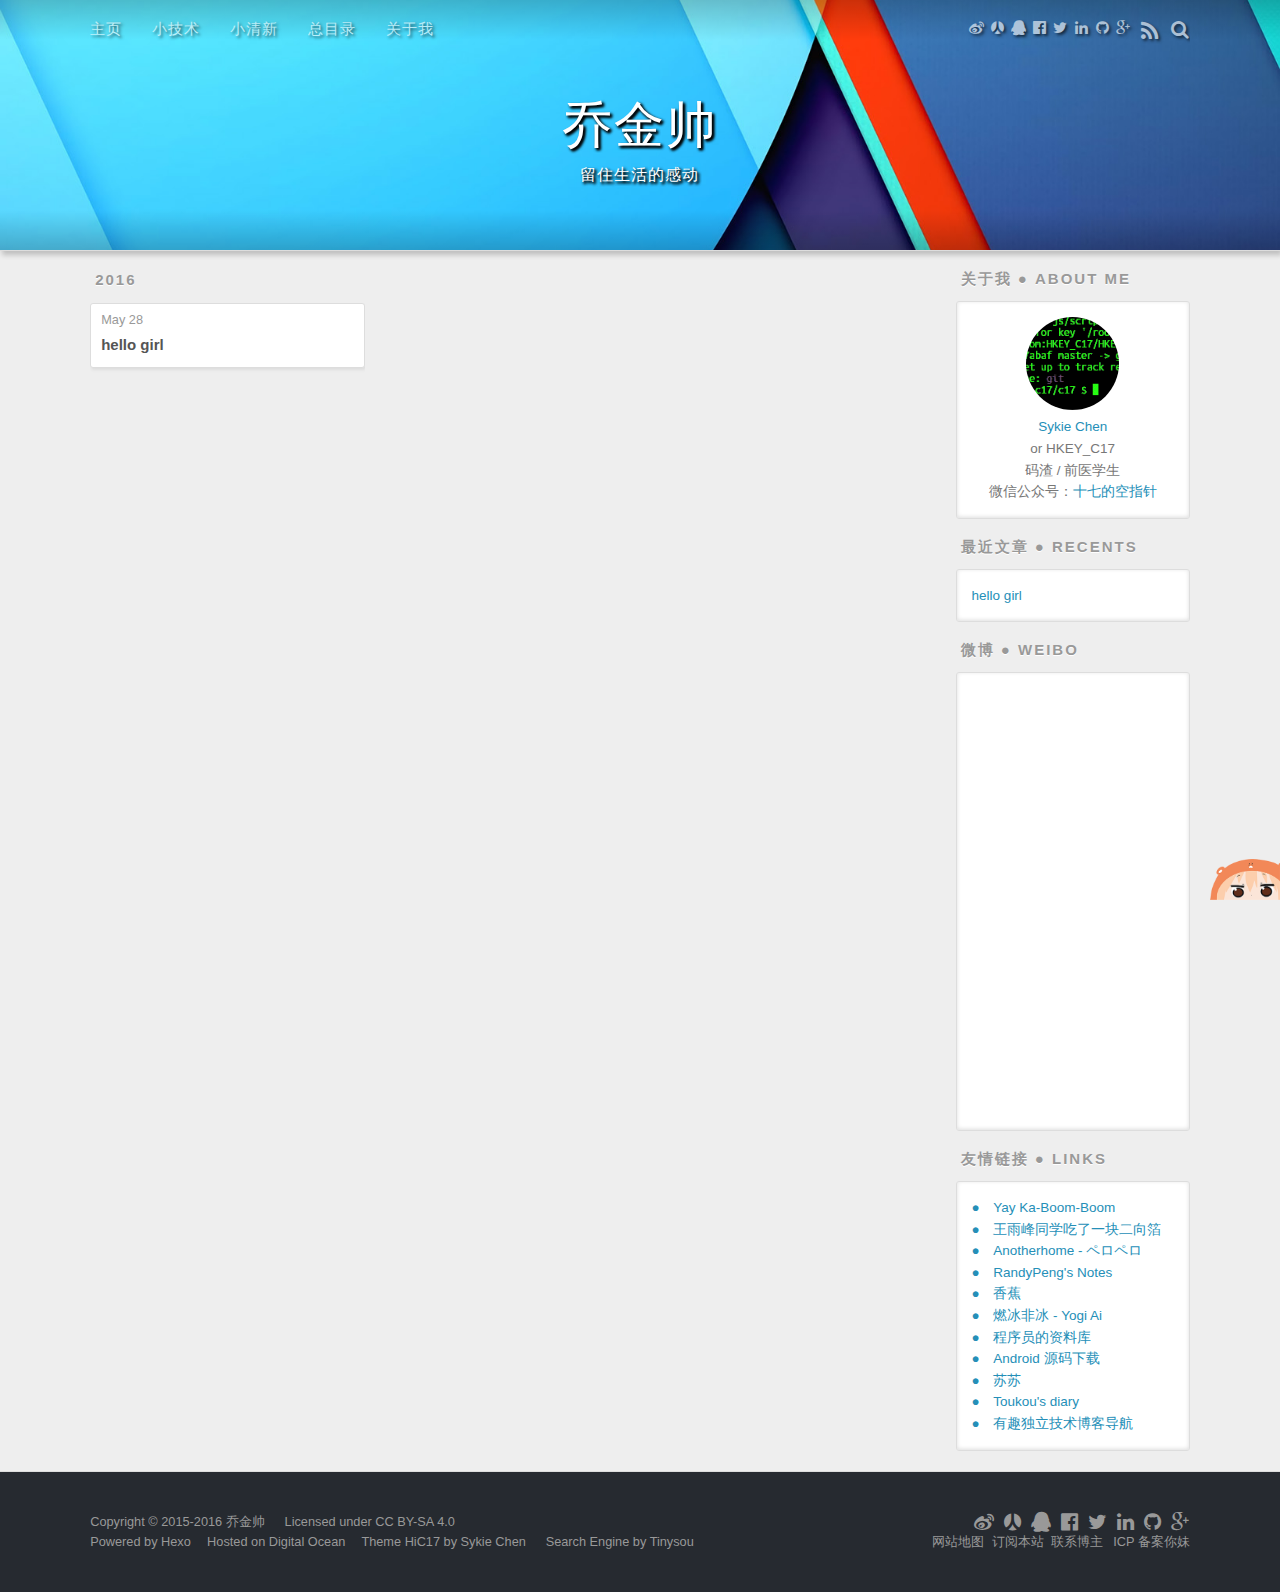
<file: archives/2016/05/index.html>
<!DOCTYPE html>
<html>
<head>
  <meta charset="utf-8">
  
  <title>Archives: 2016/5 | 乔金帅 - null</title>
  <meta name="viewport" content="width=device-width, initial-scale=1, maximum-scale=1">
  <meta name="description">
<meta property="og:type" content="website">
<meta property="og:title" content="乔金帅">
<meta property="og:url" content="http://yoursite.com/archives/2016/05/index.html">
<meta property="og:site_name" content="乔金帅">
<meta property="og:description">
<meta name="twitter:card" content="summary">
<meta name="twitter:title" content="乔金帅">
<meta name="twitter:description">
<meta name="twitter:creator" content="@HKEY_C17">
<link rel="publisher" href="118157846818083514683">
<meta property="fb:admins" content="sykiechencixi">
  
    <link rel="alternate" href="/atom.xml" title="乔金帅" type="application/atom+xml">
  

  <!-- favicons -->
  <link rel="apple-touch-icon" sizes="57x57" href="/css/images/apple-touch-icon-57x57.png">
  <link rel="apple-touch-icon" sizes="60x60" href="/css/images/apple-touch-icon-60x60.png">
  <link rel="apple-touch-icon" sizes="72x72" href="/css/images/apple-touch-icon-72x72.png">
  <link rel="apple-touch-icon" sizes="76x76" href="/css/images/apple-touch-icon-76x76.png">
  <link rel="apple-touch-icon" sizes="114x114" href="/css/images/apple-touch-icon-114x114.png">
  <link rel="apple-touch-icon" sizes="120x120" href="/css/images/apple-touch-icon-120x120.png">
  <link rel="apple-touch-icon" sizes="144x144" href="/css/images/apple-touch-icon-144x144.png">
  <link rel="apple-touch-icon" sizes="152x152" href="/css/images/apple-touch-icon-152x152.png">
  <link rel="apple-touch-icon" sizes="180x180" href="/css/images/apple-touch-icon-180x180.png">
  <link rel="icon" type="image/png" href="/css/images/favicon-32x32.png" sizes="32x32">
  <link rel="icon" type="image/png" href="/css/images/android-chrome-192x192.png" sizes="192x192">
  <link rel="icon" type="image/png" href="/css/images/favicon-96x96.png" sizes="96x96">
  <link rel="icon" type="image/png" href="/css/images/favicon-16x16.png" sizes="16x16">
  <link rel="manifest" href="/css/images/manifest.json">
  <link rel="mask-icon" href="/css/images/safari-pinned-tab.svg" color="#5bbad5">
  <link rel="shortcut icon" href="/css/images/favicon.ico">
  <meta name="msapplication-TileColor" content="#2d89ef">
  <meta name="msapplication-TileImage" content="/css/images/mstile-144x144.png">
  <meta name="msapplication-config" content="/css/images/browserconfig.xml">
  <meta name="theme-color" content="#3B74AC">
  <!-- end of icons -->
  <link href="http://fonts.useso.com/css?family=Source+Code+Pro" rel="stylesheet" type="text/css">
  <link href="/css/duoshuo.css" rel="stylesheet" type="text/css">

  <link rel="stylesheet" href="/css/style.css">

<body>
  <div id="container">
    <div id="wrap">
      <header id="header">
  <div id="banner"></div>
  <div id="header-outer" class="outer">
    <div id="header-title" class="inner">
      <h1 id="logo-wrap">
        <a href="/" id="logo">乔金帅</a>
      </h1>
      
        <h2 id="subtitle-wrap">
          <a href="/" id="subtitle">留住生活的感动</a>
        </h2>
      
    </div>
    <div id="header-inner" class="inner">
      <nav id="main-nav">
        <a id="main-nav-toggle" class="nav-icon" style="margin-left: 13px;"></a>
        
          <a class="main-nav-link" href="/">主页</a>
        
          <a class="main-nav-link" href="/categories/coding/">小技术</a>
        
          <a class="main-nav-link" href="/categories/life/">小清新</a>
        
          <a class="main-nav-link" href="/archives">总目录</a>
        
          <a class="main-nav-link" href="/about">关于我</a>
        
      </nav>
      <nav id="sub-nav">
		<a class="nav-icon" href="http://weibo.com/3904642734" title="微博" target="_blank">&#61834;</a>
		<a class="nav-icon" href="http://www.renren.com/287137027" title="人人" target="_blank">&#61835;</a>
		<a class="nav-icon" href="http://user.qzone.qq.com/525969441" title="QQ空间" target="_blank">&#61910;</a>
		<a class="nav-icon" href="https://www.facebook.com/sykiechencixi" title="Facebook" target="_blank">&#62000;</a>
		<a class="nav-icon" href="https://twitter.com/HKEY_C17" title="twitter" target="_blank">&#61593;</a>
		<a class="nav-icon" href="http://www.linkedin.com/in/sykiechen" title="LinkedIn" target="_blank">&#61665;</a>
		<a class="nav-icon" href="https://github.com/sykiechen" title="GitHub" target="_blank">&#61595;</a>
		<a class="nav-icon" href="https://plus.google.com/118157846818083514683" title="Google+" target="_blank">&#61653;</a>
        
          <a id="nav-rss-link" class="nav-icon" style="font-size: 22px; width: 22px; height: 22px; padding: 20px 5px;" href="/atom.xml" title="RSS 订阅"></a>
        
        <a id="nav-search-btn" class="nav-icon" style="font-size: 19px; width: 19px; height: 19px; padding: 20px 5px;" title="搜索"></a>
      </nav>
      <div id="search-form-wrap">
        <form action="//google.com/search" method="get" accept-charset="UTF-8" class="search-form"><input type="search" name="q" results="0" class="search-form-input" placeholder="Search"><button type="submit" class="search-form-submit">&#xF002;</button><input type="hidden" name="sitesearch" value="http://yoursite.com"></form>
      </div>
    </div>
  </div>
</header>
      <div class="outer">
        <section id="main">
  
  
    
    
      
      
      <section class="archives-wrap">
        <div class="archive-year-wrap">
          <a href="/archives/2016" class="archive-year">2016</a>
        </div>
        <div class="archives">
    
    <article class="archive-article archive-type-post">
  <div class="archive-article-inner">
    <header class="archive-article-header">
      <a href="/2016/05/28/hello-world/" class="archive-article-date">
  <time datetime="2016-05-28T10:27:58.028Z" itemprop="datePublished">May 28</time>
</a>
      
  
    <h1 itemprop="name">
      <a class="archive-article-title" href="/2016/05/28/hello-world/">hello girl</a>
    </h1>
  

    </header>
  </div>
</article>
  
  
    </div></section>
  

</section>
        
          
<aside id="sidebar">

  
    <div class="widget-wrap">
  <h3 class="widget-title">关于我 ● About Me</h3>
  <ul class="widget about-me">
    <li><img class="author" title="About me" src="/css/images/avatar.png" /></li>
    
    <li><a href="http://www.devchen.com/about/">Sykie Chen</a></li>
    
    <li>or HKEY_C17</li>
    
    <li>码渣 / 前医学生</li>
    
    <li>微信公众号：<a href="http://qr.liantu.com/api.php?text=http://weixin.qq.com/r/NTsEHB7Et0PIrVp-924n">十七的空指针</a></li>
    
  </ul>
</div>

  
    
  <div class="widget-wrap">
    <h3 class="widget-title">最近文章 ● Recents</h3>
    <div class="widget">
      <ul>
        
          <li>
            <a href="/2016/05/28/hello-world/">hello girl</a>
          </li>
        
      </ul>
    </div>
  </div>

  
    

  
    <div class="widget-wrap">
  <h3 class="widget-title">微博 ● Weibo </h3>
  <div class="widget" style="padding: 0px">
    <iframe width="100%" height="450" class="share_self"  frameborder="0" scrolling="no" src="http://widget.weibo.com/weiboshow/index.php?language=&width=0&height=450&fansRow=0&ptype=1&speed=0&skin=1&isTitle=0&noborder=0&isWeibo=1&isFans=1&uid=3904642734&verifier=8e24d951&colors=d6f3f7,ffffff,909090,258fb8,ecfbfd&dpc=1"></iframe>
  </div>
</div>
  
    
<div class="widget-wrap">
  <h3 class="widget-title">友情链接 ● Links</h3>
  <ul class="widget">
    
    <li><a href="http://www.lynx.im/friends" target="_BLANK">●&emsp;Yay Ka-Boom-Boom</a></li>
    
    <li><a href="http://www.wangyufeng.org/" target="_BLANK">●&emsp;王雨峰同学吃了一块二向箔</a></li>
    
    <li><a href="https://www.anotherhome.net/link" target="_BLANK">●&emsp;Anotherhome - ペロペロ</a></li>
    
    <li><a href="http://pengzhendong.cn/friends/" target="_BLANK">●&emsp;RandyPeng&#39;s Notes</a></li>
    
    <li><a href="http://www.bananau.com/?page_id=15" target="_BLANK">●&emsp;香蕉</a></li>
    
    <li><a href="http://navyblue.top/" target="_BLANK">●&emsp;燃冰非冰 - Yogi Ai</a></li>
    
    <li><a href="http://codecloud.net/links" target="_BLANK">●&emsp;程序员的资料库</a></li>
    
    <li><a href="http://www.code4apk.com/links" target="_BLANK">●&emsp;Android 源码下载</a></li>
    
    <li><a href="http://sukai.me/" target="_BLANK">●&emsp;苏苏</a></li>
    
    <li><a href="https://touko.moe/links" target="_BLANK">●&emsp;Toukou&#39;s diary</a></li>
    
    <li><a href="http://iblogs.xyz/" target="_BLANK">●&emsp;有趣独立技术博客导航</a></li>
    
  </ul>
</div>


  

</aside>
        
      </div>
      <footer id="footer">
  
  <img src="/css/images/umaru.png" style="position:fixed; right:0; bottom:0; width:70px">
  <div class="outer">
    <div id="footer-info" class="inner" style="text-align:center;">
	  <table width="100%" border="0">
        <tr>
          <td style="text-align:left; border: 0;">
            Copyright &copy; 2015-2016 乔金帅 &emsp;
			Licensed under <a href="https://creativecommons.org/licenses/by-sa/4.0/" target="_blank">CC BY-SA 4.0</a><br>
            Powered by <a href="http://hexo.io/" target="_blank">Hexo</a>&emsp;
	    Hosted on <a href="https://m.do.co/c/5598c1f49136" target="_blank">Digital Ocean</a>&emsp;
	        Theme <a href="https://github.com/sykiechen/hexo-theme-hic17" target="_blank">HiC17</a> by Sykie Chen &emsp;
		Search Engine by <a href="http://tinysou.com/" target="_blank">Tinysou</a>&nbsp;
		  </td>
		  <td style="text-align:right; border: 0;">
		    <div style="font-family: FontAwesome;font-size: 20px;">
		    <a href="http://weibo.com/3904642734" title="微博" target="_blank">&#61834;</a>&nbsp;
			<a href="http://www.renren.com/287137027" title="人人" target="_blank">&#61835;</a>&nbsp;
			<a href="http://user.qzone.qq.com/525969441" title="QQ空间" target="_blank">&#61910;</a>&nbsp;
			<a href="https://www.facebook.com/sykiechencixi" title="Facebook" target="_blank">&#62000;</a>&nbsp;
			<a href="https://twitter.com/HKEY_C17" title="twitter" target="_blank">&#61593;</a>&nbsp;
			<a href="http://www.linkedin.com/in/sykiechen" title="LinkedIn" target="_blank">&#61665;</a>&nbsp;
			<a href="https://github.com/sykiechen" title="GitHub" target="_blank">&#61595;</a>&nbsp;
			<a href="https://plus.google.com/118157846818083514683" title="Google+" target="_blank">&#61653;</a>
			</div>
		    <a href="/sitemap.xml">网站地图</a>&nbsp;
			<a href="/atom.xml">订阅本站</a>&nbsp;
			<a href="mailto:i@devchen.com" target="_blank">联系博主</a>&nbsp;
			<script type="text/javascript">var cnzz_protocol = (("https:" == document.location.protocol) ? " https://" : " http://");document.write(unescape("%3Cspan id='cnzz_stat_icon_1255146829'%3E%3C/span%3E%3Cscript src='" + cnzz_protocol + "s4.cnzz.com/z_stat.php%3Fid%3D1255146829' type='text/javascript'%3E%3C/script%3E"));</script>
			&nbsp;ICP 备案你妹
		  </td>
        </tr>
      </table>
    </div>
  </div>
</footer>
    </div>
    <nav id="mobile-nav">
  
    <a href="/" class="mobile-nav-link">主页</a>
  
    <a href="/categories/coding/" class="mobile-nav-link">小技术</a>
  
    <a href="/categories/life/" class="mobile-nav-link">小清新</a>
  
    <a href="/archives" class="mobile-nav-link">总目录</a>
  
    <a href="/about" class="mobile-nav-link">关于我</a>
  
</nav>
    <!-- 多说公共JS代码 start (一个网页只需插入一次) -->
<script type="text/javascript">
var duoshuoQuery = {short_name:"hkeyc17"};
	(function() {
		var ds = document.createElement('script');
		ds.type = 'text/javascript';ds.async = true;
		ds.src = '/js/ds_embed.js';
		<!-- ds.src = (document.location.protocol == 'https:' ? 'https:' : 'http:') + '//static.duoshuo.com/embed.js'; -->
		ds.charset = 'UTF-8';
		(document.getElementsByTagName('head')[0] 
		 || document.getElementsByTagName('body')[0]).appendChild(ds);
	})();
	</script>
<!-- 多说公共JS代码 end -->



<script>
var option = {
  engineKey: '695d0ac61847d1e43931'
};
(function(w,d,t,u,n,s,e){
  s = d.createElement(t);
  s.src = u;
  s.async = 1;
  w[n] = function(r){
    w[n].opts = r;
  };
  e = d.getElementsByTagName(t)[0];
  e.parentNode.insertBefore(s, e);
})(window,document,'script','//tinysou-cdn.b0.upaiyun.com/ts.js','_ts');
_ts(option);
</script>
<script src="http://lib.sinaapp.com/js/jquery/2.0.3/jquery-2.0.3.min.js"></script>
<script type="text/javascript">
//<![CDATA[
if (typeof jQuery == 'undefined') {
  document.write(unescape("%3Cscript src='/js/jquery-2.0.3.min.js' type='text/javascript'%3E%3C/script%3E"));
}
// ]]>
</script>


  <link rel="stylesheet" href="/fancybox/jquery.fancybox.css">
  <script src="/fancybox/jquery.fancybox.pack.js"></script>

<div class="bottom-btn">

	<a class="icon-gotop" href="javascript:void(0)" title="返回顶部"></a>
	<script src="/js/gotop.js"></script>
	<!--
	<script src="/js/gotop.js"></script>
	-->

</div>


<script src="/js/script.js"></script>
<!-- Baidu Share Start --->
<script>window._bd_share_config={"common":{"bdSnsKey":{"tsina":"1714312189"},"bdWbuid":3904642734,"bdText":"","bdMini":"2","bdMiniList":["douban","kaixin001","tieba","tsohu","sqq","youdao","qingbiji","mail","linkedin","mshare","copy","print"],"bdStyle":"1","bdSize":"24"},"share":{"bdSize":16}};with(document)0[(getElementsByTagName('head')[0]||body).appendChild(createElement('script')).src='http://bdimg.share.baidu.com/static/api/js/share.js?v=89860593.js?cdnversion='+~(-new Date()/36e5)];</script>
<!-- Baidu Share End --->
  </div>
</body>
</html>
</file>
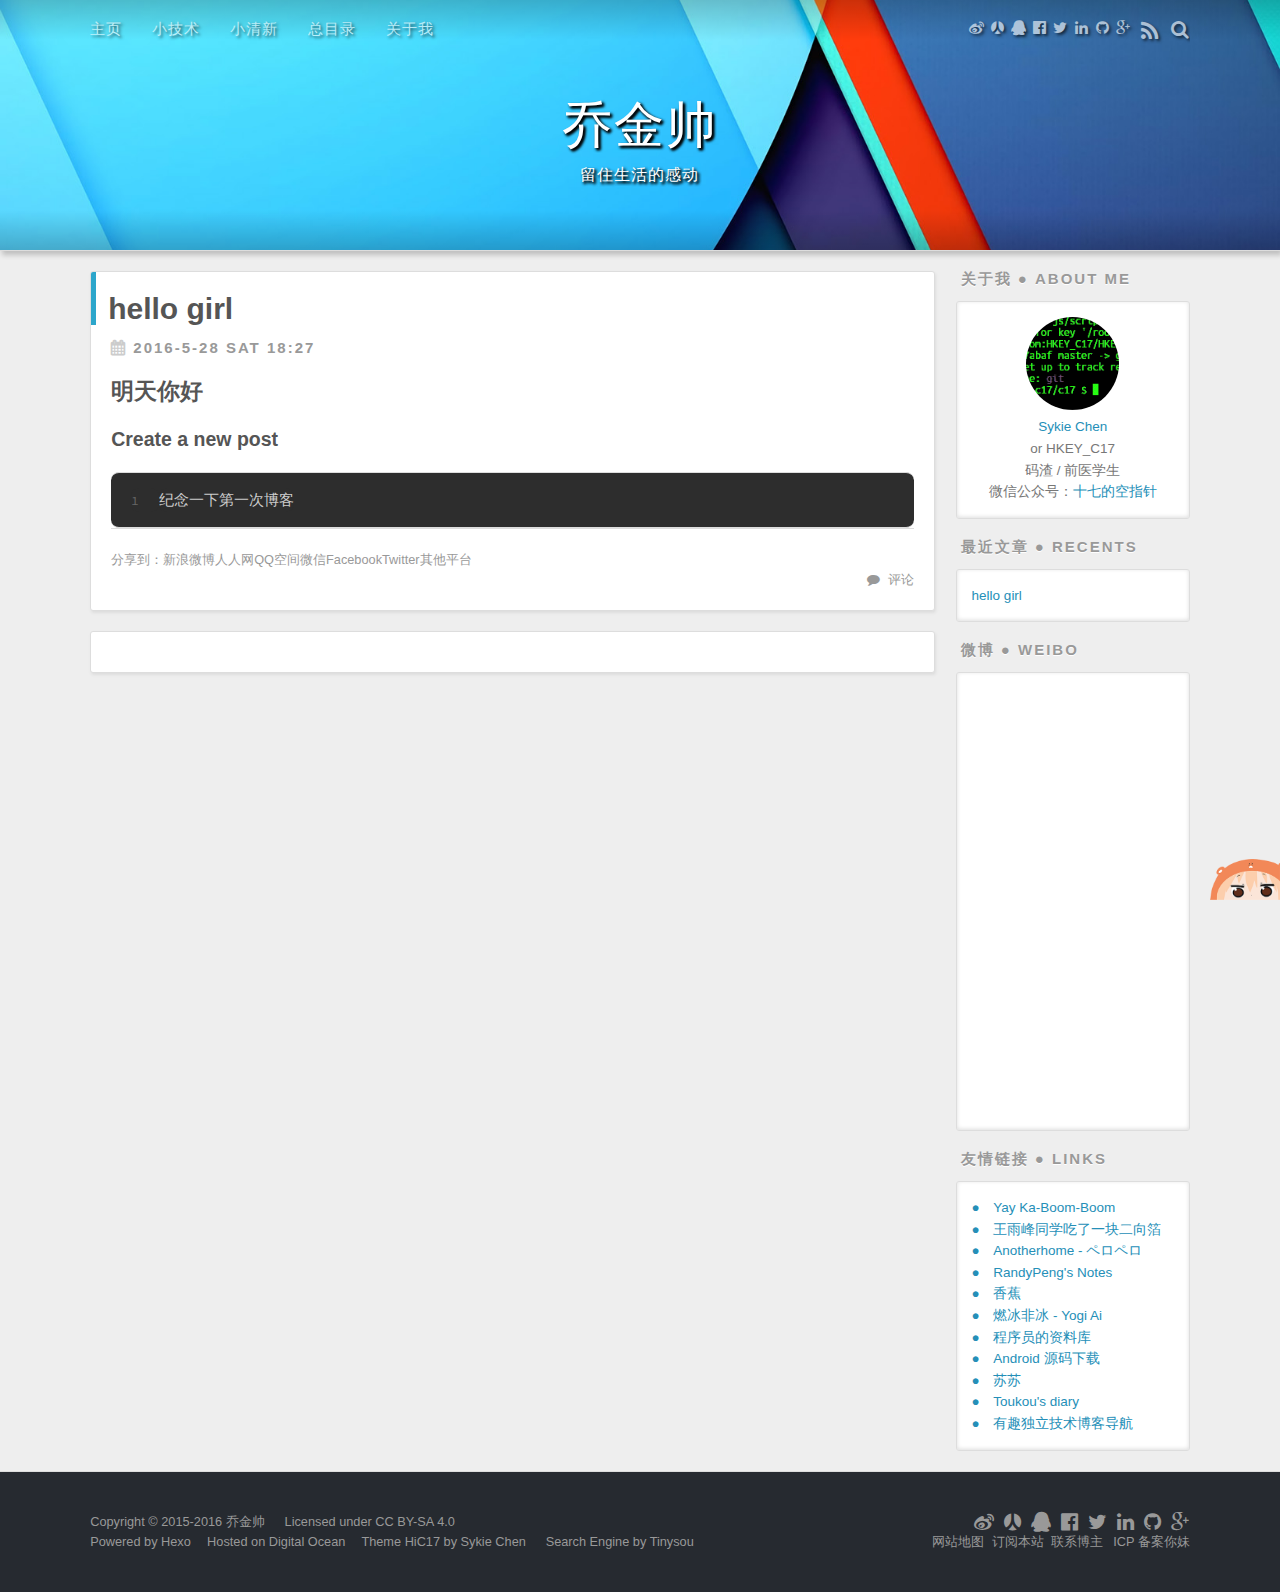
<file: 2016/05/28/hello-world/index.html>
<!DOCTYPE html>
<html>
<head>
  <meta charset="utf-8">
  
  <title>hello girl | 乔金帅 - null</title>
  <meta name="viewport" content="width=device-width, initial-scale=1, maximum-scale=1">
  <meta name="description" content="明天你好Create a new post1纪念一下第一次博客">
<meta property="og:type" content="article">
<meta property="og:title" content="hello girl">
<meta property="og:url" content="http://yoursite.com/2016/05/28/hello-world/index.html">
<meta property="og:site_name" content="乔金帅">
<meta property="og:description" content="明天你好Create a new post1纪念一下第一次博客">
<meta property="og:updated_time" content="2016-05-28T11:53:14.022Z">
<meta name="twitter:card" content="summary">
<meta name="twitter:title" content="hello girl">
<meta name="twitter:description" content="明天你好Create a new post1纪念一下第一次博客">
<meta name="twitter:creator" content="@HKEY_C17">
<link rel="publisher" href="118157846818083514683">
<meta property="fb:admins" content="sykiechencixi">
  
    <link rel="alternate" href="/atom.xml" title="乔金帅" type="application/atom+xml">
  

  <!-- favicons -->
  <link rel="apple-touch-icon" sizes="57x57" href="/css/images/apple-touch-icon-57x57.png">
  <link rel="apple-touch-icon" sizes="60x60" href="/css/images/apple-touch-icon-60x60.png">
  <link rel="apple-touch-icon" sizes="72x72" href="/css/images/apple-touch-icon-72x72.png">
  <link rel="apple-touch-icon" sizes="76x76" href="/css/images/apple-touch-icon-76x76.png">
  <link rel="apple-touch-icon" sizes="114x114" href="/css/images/apple-touch-icon-114x114.png">
  <link rel="apple-touch-icon" sizes="120x120" href="/css/images/apple-touch-icon-120x120.png">
  <link rel="apple-touch-icon" sizes="144x144" href="/css/images/apple-touch-icon-144x144.png">
  <link rel="apple-touch-icon" sizes="152x152" href="/css/images/apple-touch-icon-152x152.png">
  <link rel="apple-touch-icon" sizes="180x180" href="/css/images/apple-touch-icon-180x180.png">
  <link rel="icon" type="image/png" href="/css/images/favicon-32x32.png" sizes="32x32">
  <link rel="icon" type="image/png" href="/css/images/android-chrome-192x192.png" sizes="192x192">
  <link rel="icon" type="image/png" href="/css/images/favicon-96x96.png" sizes="96x96">
  <link rel="icon" type="image/png" href="/css/images/favicon-16x16.png" sizes="16x16">
  <link rel="manifest" href="/css/images/manifest.json">
  <link rel="mask-icon" href="/css/images/safari-pinned-tab.svg" color="#5bbad5">
  <link rel="shortcut icon" href="/css/images/favicon.ico">
  <meta name="msapplication-TileColor" content="#2d89ef">
  <meta name="msapplication-TileImage" content="/css/images/mstile-144x144.png">
  <meta name="msapplication-config" content="/css/images/browserconfig.xml">
  <meta name="theme-color" content="#3B74AC">
  <!-- end of icons -->
  <link href="http://fonts.useso.com/css?family=Source+Code+Pro" rel="stylesheet" type="text/css">
  <link href="/css/duoshuo.css" rel="stylesheet" type="text/css">

  <link rel="stylesheet" href="/css/style.css">

<body>
  <div id="container">
    <div id="wrap">
      <header id="header">
  <div id="banner"></div>
  <div id="header-outer" class="outer">
    <div id="header-title" class="inner">
      <h1 id="logo-wrap">
        <a href="/" id="logo">乔金帅</a>
      </h1>
      
        <h2 id="subtitle-wrap">
          <a href="/" id="subtitle">留住生活的感动</a>
        </h2>
      
    </div>
    <div id="header-inner" class="inner">
      <nav id="main-nav">
        <a id="main-nav-toggle" class="nav-icon" style="margin-left: 13px;"></a>
        
          <a class="main-nav-link" href="/">主页</a>
        
          <a class="main-nav-link" href="/categories/coding/">小技术</a>
        
          <a class="main-nav-link" href="/categories/life/">小清新</a>
        
          <a class="main-nav-link" href="/archives">总目录</a>
        
          <a class="main-nav-link" href="/about">关于我</a>
        
      </nav>
      <nav id="sub-nav">
		<a class="nav-icon" href="http://weibo.com/3904642734" title="微博" target="_blank">&#61834;</a>
		<a class="nav-icon" href="http://www.renren.com/287137027" title="人人" target="_blank">&#61835;</a>
		<a class="nav-icon" href="http://user.qzone.qq.com/525969441" title="QQ空间" target="_blank">&#61910;</a>
		<a class="nav-icon" href="https://www.facebook.com/sykiechencixi" title="Facebook" target="_blank">&#62000;</a>
		<a class="nav-icon" href="https://twitter.com/HKEY_C17" title="twitter" target="_blank">&#61593;</a>
		<a class="nav-icon" href="http://www.linkedin.com/in/sykiechen" title="LinkedIn" target="_blank">&#61665;</a>
		<a class="nav-icon" href="https://github.com/sykiechen" title="GitHub" target="_blank">&#61595;</a>
		<a class="nav-icon" href="https://plus.google.com/118157846818083514683" title="Google+" target="_blank">&#61653;</a>
        
          <a id="nav-rss-link" class="nav-icon" style="font-size: 22px; width: 22px; height: 22px; padding: 20px 5px;" href="/atom.xml" title="RSS 订阅"></a>
        
        <a id="nav-search-btn" class="nav-icon" style="font-size: 19px; width: 19px; height: 19px; padding: 20px 5px;" title="搜索"></a>
      </nav>
      <div id="search-form-wrap">
        <form action="//google.com/search" method="get" accept-charset="UTF-8" class="search-form"><input type="search" name="q" results="0" class="search-form-input" placeholder="Search"><button type="submit" class="search-form-submit">&#xF002;</button><input type="hidden" name="sitesearch" value="http://yoursite.com"></form>
      </div>
    </div>
  </div>
</header>
      <div class="outer">
        <section id="main"><article id="post-hello-world" class="article article-type-post" itemscope itemprop="blogPost">
  <div class="article-inner">
    
    
      <header class="article-header">
        
  
    <h1 class="article-title" itemprop="name">
      hello girl
    </h1>
  

      </header>
    
  <div class="article-meta">
    <a href="/2016/05/28/hello-world/" class="article-date">
  <time datetime="2016-05-28T10:27:58.028Z" itemprop="datePublished">2016-5-28 Sat  18:27</time>
</a>
    
  </div>

    <div class="article-entry" itemprop="articleBody">
      
        <!-- Table of Contents -->
      	
        <h2 id="明天你好"><a href="#明天你好" class="headerlink" title="明天你好"></a>明天你好</h2><h3 id="Create-a-new-post"><a href="#Create-a-new-post" class="headerlink" title="Create a new post"></a>Create a new post</h3><figure class="highlight bash"><table><tr><td class="gutter"><pre><span class="line">1</span><br></pre></td><td class="code"><pre><span class="line">纪念一下第一次博客</span><br></pre></td></tr></table></figure>

      
    </div>
    <footer class="article-footer">
	  
	    <div class="bdsharebuttonbox"><a href="http://yoursite.com/2016/05/28/hello-world/">分享到：</a><a href="#" class="bds_tsina" data-cmd="tsina" title="分享到新浪微博">新浪微博</a><a href="#" class="bds_renren" data-cmd="renren" title="分享到人人网">人人网</a><a href="#" class="bds_qzone" data-cmd="qzone" title="分享到QQ空间">QQ空间</a><a href="#" class="bds_weixin" data-cmd="weixin" title="分享到微信">微信</a><a href="#" class="bds_fbook" data-cmd="fbook" title="分享到Facebook">Facebook</a><a href="#" class="bds_twi" data-cmd="twi" title="分享到Twitter">Twitter</a><a href="#" class="bds_more" data-cmd="more">其他平台</a></div>
      
      
        <a href="http://yoursite.com/2016/05/28/hello-world/#ds-thread" class="ds-thread-count article-comment-link" data-thread-key="2016/05/28/hello-world/">评论</a>
      
      
    </footer>
  </div>
  
    
  
</article>


<section id="comments">

<!-- 多说评论框 start -->
	<div id="ds-thread" class="ds-thread" data-thread-key="2016/05/28/hello-world/" data-title="hello girl" data-url="http://yoursite.com/2016/05/28/hello-world/" data-author-key="233"></div>
<!-- 多说评论框 end -->
</section>
</section>
        
          
<aside id="sidebar">

  
    <div class="widget-wrap">
  <h3 class="widget-title">关于我 ● About Me</h3>
  <ul class="widget about-me">
    <li><img class="author" title="About me" src="/css/images/avatar.png" /></li>
    
    <li><a href="http://www.devchen.com/about/">Sykie Chen</a></li>
    
    <li>or HKEY_C17</li>
    
    <li>码渣 / 前医学生</li>
    
    <li>微信公众号：<a href="http://qr.liantu.com/api.php?text=http://weixin.qq.com/r/NTsEHB7Et0PIrVp-924n">十七的空指针</a></li>
    
  </ul>
</div>

  
    
  <div class="widget-wrap">
    <h3 class="widget-title">最近文章 ● Recents</h3>
    <div class="widget">
      <ul>
        
          <li>
            <a href="/2016/05/28/hello-world/">hello girl</a>
          </li>
        
      </ul>
    </div>
  </div>

  
    

  
    <div class="widget-wrap">
  <h3 class="widget-title">微博 ● Weibo </h3>
  <div class="widget" style="padding: 0px">
    <iframe width="100%" height="450" class="share_self"  frameborder="0" scrolling="no" src="http://widget.weibo.com/weiboshow/index.php?language=&width=0&height=450&fansRow=0&ptype=1&speed=0&skin=1&isTitle=0&noborder=0&isWeibo=1&isFans=1&uid=3904642734&verifier=8e24d951&colors=d6f3f7,ffffff,909090,258fb8,ecfbfd&dpc=1"></iframe>
  </div>
</div>
  
    
<div class="widget-wrap">
  <h3 class="widget-title">友情链接 ● Links</h3>
  <ul class="widget">
    
    <li><a href="http://www.lynx.im/friends" target="_BLANK">●&emsp;Yay Ka-Boom-Boom</a></li>
    
    <li><a href="http://www.wangyufeng.org/" target="_BLANK">●&emsp;王雨峰同学吃了一块二向箔</a></li>
    
    <li><a href="https://www.anotherhome.net/link" target="_BLANK">●&emsp;Anotherhome - ペロペロ</a></li>
    
    <li><a href="http://pengzhendong.cn/friends/" target="_BLANK">●&emsp;RandyPeng&#39;s Notes</a></li>
    
    <li><a href="http://www.bananau.com/?page_id=15" target="_BLANK">●&emsp;香蕉</a></li>
    
    <li><a href="http://navyblue.top/" target="_BLANK">●&emsp;燃冰非冰 - Yogi Ai</a></li>
    
    <li><a href="http://codecloud.net/links" target="_BLANK">●&emsp;程序员的资料库</a></li>
    
    <li><a href="http://www.code4apk.com/links" target="_BLANK">●&emsp;Android 源码下载</a></li>
    
    <li><a href="http://sukai.me/" target="_BLANK">●&emsp;苏苏</a></li>
    
    <li><a href="https://touko.moe/links" target="_BLANK">●&emsp;Toukou&#39;s diary</a></li>
    
    <li><a href="http://iblogs.xyz/" target="_BLANK">●&emsp;有趣独立技术博客导航</a></li>
    
  </ul>
</div>


  

</aside>
        
      </div>
      <footer id="footer">
  
  <img src="/css/images/umaru.png" style="position:fixed; right:0; bottom:0; width:70px">
  <div class="outer">
    <div id="footer-info" class="inner" style="text-align:center;">
	  <table width="100%" border="0">
        <tr>
          <td style="text-align:left; border: 0;">
            Copyright &copy; 2015-2016 乔金帅 &emsp;
			Licensed under <a href="https://creativecommons.org/licenses/by-sa/4.0/" target="_blank">CC BY-SA 4.0</a><br>
            Powered by <a href="http://hexo.io/" target="_blank">Hexo</a>&emsp;
	    Hosted on <a href="https://m.do.co/c/5598c1f49136" target="_blank">Digital Ocean</a>&emsp;
	        Theme <a href="https://github.com/sykiechen/hexo-theme-hic17" target="_blank">HiC17</a> by Sykie Chen &emsp;
		Search Engine by <a href="http://tinysou.com/" target="_blank">Tinysou</a>&nbsp;
		  </td>
		  <td style="text-align:right; border: 0;">
		    <div style="font-family: FontAwesome;font-size: 20px;">
		    <a href="http://weibo.com/3904642734" title="微博" target="_blank">&#61834;</a>&nbsp;
			<a href="http://www.renren.com/287137027" title="人人" target="_blank">&#61835;</a>&nbsp;
			<a href="http://user.qzone.qq.com/525969441" title="QQ空间" target="_blank">&#61910;</a>&nbsp;
			<a href="https://www.facebook.com/sykiechencixi" title="Facebook" target="_blank">&#62000;</a>&nbsp;
			<a href="https://twitter.com/HKEY_C17" title="twitter" target="_blank">&#61593;</a>&nbsp;
			<a href="http://www.linkedin.com/in/sykiechen" title="LinkedIn" target="_blank">&#61665;</a>&nbsp;
			<a href="https://github.com/sykiechen" title="GitHub" target="_blank">&#61595;</a>&nbsp;
			<a href="https://plus.google.com/118157846818083514683" title="Google+" target="_blank">&#61653;</a>
			</div>
		    <a href="/sitemap.xml">网站地图</a>&nbsp;
			<a href="/atom.xml">订阅本站</a>&nbsp;
			<a href="mailto:i@devchen.com" target="_blank">联系博主</a>&nbsp;
			<script type="text/javascript">var cnzz_protocol = (("https:" == document.location.protocol) ? " https://" : " http://");document.write(unescape("%3Cspan id='cnzz_stat_icon_1255146829'%3E%3C/span%3E%3Cscript src='" + cnzz_protocol + "s4.cnzz.com/z_stat.php%3Fid%3D1255146829' type='text/javascript'%3E%3C/script%3E"));</script>
			&nbsp;ICP 备案你妹
		  </td>
        </tr>
      </table>
    </div>
  </div>
</footer>
    </div>
    <nav id="mobile-nav">
  
    <a href="/" class="mobile-nav-link">主页</a>
  
    <a href="/categories/coding/" class="mobile-nav-link">小技术</a>
  
    <a href="/categories/life/" class="mobile-nav-link">小清新</a>
  
    <a href="/archives" class="mobile-nav-link">总目录</a>
  
    <a href="/about" class="mobile-nav-link">关于我</a>
  
</nav>
    <!-- 多说公共JS代码 start (一个网页只需插入一次) -->
<script type="text/javascript">
var duoshuoQuery = {short_name:"hkeyc17"};
	(function() {
		var ds = document.createElement('script');
		ds.type = 'text/javascript';ds.async = true;
		ds.src = '/js/ds_embed.js';
		<!-- ds.src = (document.location.protocol == 'https:' ? 'https:' : 'http:') + '//static.duoshuo.com/embed.js'; -->
		ds.charset = 'UTF-8';
		(document.getElementsByTagName('head')[0] 
		 || document.getElementsByTagName('body')[0]).appendChild(ds);
	})();
	</script>
<!-- 多说公共JS代码 end -->



<script>
var option = {
  engineKey: '695d0ac61847d1e43931'
};
(function(w,d,t,u,n,s,e){
  s = d.createElement(t);
  s.src = u;
  s.async = 1;
  w[n] = function(r){
    w[n].opts = r;
  };
  e = d.getElementsByTagName(t)[0];
  e.parentNode.insertBefore(s, e);
})(window,document,'script','//tinysou-cdn.b0.upaiyun.com/ts.js','_ts');
_ts(option);
</script>
<script src="http://lib.sinaapp.com/js/jquery/2.0.3/jquery-2.0.3.min.js"></script>
<script type="text/javascript">
//<![CDATA[
if (typeof jQuery == 'undefined') {
  document.write(unescape("%3Cscript src='/js/jquery-2.0.3.min.js' type='text/javascript'%3E%3C/script%3E"));
}
// ]]>
</script>


  <link rel="stylesheet" href="/fancybox/jquery.fancybox.css">
  <script src="/fancybox/jquery.fancybox.pack.js"></script>

<div class="bottom-btn">

	<a class="icon-gotop" href="javascript:void(0)" title="返回顶部"></a>
	<script src="/js/gotop.js"></script>
	<!--
	<script src="/js/gotop.js"></script>
	-->

</div>


<script src="/js/script.js"></script>
<!-- Baidu Share Start --->
<script>window._bd_share_config={"common":{"bdSnsKey":{"tsina":"1714312189"},"bdWbuid":3904642734,"bdText":"","bdMini":"2","bdMiniList":["douban","kaixin001","tieba","tsohu","sqq","youdao","qingbiji","mail","linkedin","mshare","copy","print"],"bdStyle":"1","bdSize":"24"},"share":{"bdSize":16}};with(document)0[(getElementsByTagName('head')[0]||body).appendChild(createElement('script')).src='http://bdimg.share.baidu.com/static/api/js/share.js?v=89860593.js?cdnversion='+~(-new Date()/36e5)];</script>
<!-- Baidu Share End --->
  </div>
</body>
</html>
</file>
<file: css/style.css>
body {
  width: 100%;
}
body:before,
body:after {
  content: "";
  display: table;
}
body:after {
  clear: both;
}
html,
body,
div,
span,
applet,
object,
iframe,
h1,
h2,
h3,
h4,
h5,
h6,
p,
blockquote,
pre,
a,
abbr,
acronym,
address,
big,
cite,
code,
del,
dfn,
em,
img,
ins,
kbd,
q,
s,
samp,
small,
strike,
strong,
sub,
sup,
tt,
var,
dl,
dt,
dd,
ol,
ul,
li,
fieldset,
form,
label,
legend,
table,
caption,
tbody,
tfoot,
thead,
tr,
th,
td {
  margin: 0;
  padding: 0;
  border: 0;
  outline: 0;
  font-weight: inherit;
  font-style: inherit;
  font-family: inherit;
  font-size: 100%;
  vertical-align: baseline;
}
body {
  line-height: 1;
  color: #000;
  background: #fff;
}
ol,
ul {
  list-style: none;
}
table {
  border-collapse: separate;
  border-spacing: 0;
  vertical-align: middle;
}
caption,
th,
td {
  text-align: left;
  font-weight: normal;
  vertical-align: middle;
}
a img {
  border: none;
}
input,
button {
  margin: 0;
  padding: 0;
}
input::-moz-focus-inner,
button::-moz-focus-inner {
  border: 0;
  padding: 0;
}
@font-face {
  font-family: FontAwesome;
  font-style: normal;
  font-weight: normal;
  src: url("fonts/fontawesome-webfont.eot?v=#4.3.0");
  src: url("fonts/fontawesome-webfont.eot?#iefix&v=#4.3.0") format("embedded-opentype"), url("fonts/fontawesome-webfont.woff?v=#4.3.0") format("woff"), url("fonts/fontawesome-webfont.ttf?v=#4.3.0") format("truetype"), url("fonts/fontawesome-webfont.svg#fontawesomeregular?v=#4.3.0") format("svg");
}
html,
body,
#container {
  height: 100%;
}
body {
  background: #eee;
  font: 15px "Helvetica Neue", Helvetica, Arial, sans-serif;
  -webkit-text-size-adjust: 100%;
}
.outer {
  max-width: 1120px;
  margin: 0 auto;
  padding: 0 20px;
}
.outer:before,
.outer:after {
  content: "";
  display: table;
}
.outer:after {
  clear: both;
}
.inner {
  display: inline;
  float: left;
  width: 98.18181818181819%;
  margin: 0 0.909090909090909%;
}
.left,
.alignleft {
  float: left;
}
.right,
.alignright {
  float: right;
}
.clear {
  clear: both;
}
#container {
  position: relative;
}
.mobile-nav-on {
  overflow: hidden;
}
#wrap {
  height: 100%;
  width: 100%;
  position: absolute;
  top: 0;
  left: 0;
  -webkit-transition: 0.2s ease-out;
  -moz-transition: 0.2s ease-out;
  -ms-transition: 0.2s ease-out;
  transition: 0.2s ease-out;
  z-index: 1;
  background: #eee;
}
.mobile-nav-on #wrap {
  left: 240px;
}
@media screen and (min-width: 768px) {
  #main {
    display: inline;
    float: left;
    width: 75.45454545454545%;
    margin: 0 0.909090909090909%;
  }
}
.article-date,
.article-category-link,
.archive-year,
.widget-title {
  text-decoration: none;
  text-transform: uppercase;
  letter-spacing: 2px;
  color: #999;
  margin-bottom: 1em;
  margin-left: 5px;
  line-height: 1em;
  text-shadow: 0 1px #fff;
  font-weight: bold;
}
.article-inner,
.archive-article-inner {
  background: #fff;
  -webkit-box-shadow: 1px 2px 3px #ddd;
  box-shadow: 1px 2px 3px #ddd;
  border: 1px solid #ddd;
  -webkit-border-radius: 3px;
  border-radius: 3px;
}
.article-entry h1,
.widget h1 {
  font-size: 2em;
}
.article-entry h2,
.widget h2 {
  font-size: 1.5em;
}
.article-entry h3,
.widget h3 {
  font-size: 1.3em;
}
.article-entry h4,
.widget h4 {
  font-size: 1.2em;
}
.article-entry h5,
.widget h5 {
  font-size: 1em;
}
.article-entry h6,
.widget h6 {
  font-size: 1em;
  color: #999;
}
.article-entry hr,
.widget hr {
  border: 1px dashed #ddd;
}
.article-entry strong,
.widget strong {
  font-weight: bold;
}
.article-entry em,
.widget em,
.article-entry cite,
.widget cite {
  font-style: italic;
}
.article-entry sup,
.widget sup,
.article-entry sub,
.widget sub {
  font-size: 0.75em;
  line-height: 0;
  position: relative;
  vertical-align: baseline;
}
.article-entry sup,
.widget sup {
  top: -0.5em;
}
.article-entry sub,
.widget sub {
  bottom: -0.2em;
}
.article-entry small,
.widget small {
  font-size: 0.85em;
}
.article-entry acronym,
.widget acronym,
.article-entry abbr,
.widget abbr {
  border-bottom: 1px dotted;
}
.article-entry ul,
.widget ul,
.article-entry ol,
.widget ol,
.article-entry dl,
.widget dl {
  margin: 0 20px;
  line-height: 1.6em;
}
.article-entry ul ul,
.widget ul ul,
.article-entry ol ul,
.widget ol ul,
.article-entry ul ol,
.widget ul ol,
.article-entry ol ol,
.widget ol ol {
  margin-top: 0;
  margin-bottom: 0;
}
.article-entry ul,
.widget ul {
  list-style: disc;
}
.article-entry ol,
.widget ol {
  list-style: decimal;
}
.article-entry dt,
.widget dt {
  font-weight: bold;
}
#header {
  height: 250px;
  position: relative;
  border-bottom: 1px solid #ddd;
  -webkit-box-shadow: 2px 4px 5px rgba(3,3,3,0.2);
  -webkit-box-shadow: 2px 4px 5px rgba(3,3,3,0.2);
  box-shadow: 2px 4px 5px rgba(3,3,3,0.2);
}
#header:before,
#header:after {
  content: "";
  position: absolute;
  left: 0;
  right: 0;
  height: 40px;
}
#header:before {
  top: 0;
  background: -webkit-linear-gradient(rgba(0,0,0,0.2), transparent);
  background: -moz-linear-gradient(rgba(0,0,0,0.2), transparent);
  background: -ms-linear-gradient(rgba(0,0,0,0.2), transparent);
  background: linear-gradient(rgba(0,0,0,0.2), transparent);
}
#header:after {
  bottom: 0;
  background: -webkit-linear-gradient(transparent, rgba(0,0,0,0.2));
  background: -moz-linear-gradient(transparent, rgba(0,0,0,0.2));
  background: -ms-linear-gradient(transparent, rgba(0,0,0,0.2));
  background: linear-gradient(transparent, rgba(0,0,0,0.2));
}
#header-outer {
  height: 100%;
  position: relative;
}
#header-inner {
  position: relative;
  overflow: hidden;
}
#banner {
  position: absolute;
  top: 0;
  left: 0;
  width: 100%;
  height: 100%;
  background: url("images/banner.jpg") center #000;
  -webkit-background-size: cover;
  -moz-background-size: cover;
  background-size: cover;
  z-index: -1;
}
#header-title {
  text-align: center;
  height: 50px;
  position: absolute;
  top: 50%;
  left: 0;
  margin-top: -25px;
}
#logo,
#subtitle {
  text-decoration: none;
  color: #fff;
  font-weight: 300;
  text-shadow: 2px 2px 3px #000, 2px 2px 3px #000;
}
#logo {
  font-size: 50px;
  line-height: 50px;
  letter-spacing: 2px;
}
#subtitle {
  font-size: 16px;
  line-height: 16px;
  letter-spacing: 1px;
  text-shadow: 2px 2px 3px #000, 2px 2px 3px #000;
}
#subtitle-wrap {
  margin-top: 16px;
}
#main-nav {
  float: left;
  margin-left: -15px;
}
.nav-icon,
.main-nav-link {
  float: left;
  color: #fff;
  opacity: 0.6;
  text-decoration: none;
  text-shadow: 2px 2px 3px #000;
  -webkit-transition: opacity 0.2s;
  -moz-transition: opacity 0.2s;
  -ms-transition: opacity 0.2s;
  transition: opacity 0.2s;
  display: block;
  padding: 20px 15px;
}
.nav-icon:hover,
.main-nav-link:hover {
  opacity: 1;
}
.nav-icon {
  font-family: FontAwesome;
  text-align: center;
  font-size: 15px;
  width: 15px;
  height: 15px;
  padding: 20px 3px;
  position: relative;
  cursor: pointer;
}
.main-nav-link {
  font-weight: 300;
  letter-spacing: 1px;
}
@media screen and (max-width: 479px) {
  .main-nav-link {
    display: none;
  }
}
#main-nav-toggle {
  display: none;
}
#main-nav-toggle:before {
  content: "\f0c9";
}
@media screen and (max-width: 479px) {
  #main-nav-toggle {
    display: block;
  }
}
#sub-nav {
  float: right;
  margin-right: -5px;
}
#nav-rss-link:before {
  content: "\f09e";
}
#nav-search-btn:before {
  content: "\f002";
}
#search-form-wrap {
  position: absolute;
  top: 15px;
  width: 150px;
  height: 30px;
  right: -150px;
  opacity: 0;
  -webkit-transition: 0.2s ease-out;
  -moz-transition: 0.2s ease-out;
  -ms-transition: 0.2s ease-out;
  transition: 0.2s ease-out;
}
#search-form-wrap.on {
  opacity: 1;
  right: 0;
}
@media screen and (max-width: 479px) {
  #search-form-wrap {
    width: 100%;
    right: -100%;
  }
}
.search-form {
  position: absolute;
  top: 0;
  left: 0;
  right: 0;
  background: #fff;
  padding: 5px 15px;
  -webkit-border-radius: 15px;
  border-radius: 15px;
  -webkit-box-shadow: 0 0 10px rgba(0,0,0,0.3);
  box-shadow: 0 0 10px rgba(0,0,0,0.3);
}
.search-form-input {
  border: none;
  background: none;
  color: #555;
  width: 100%;
  font: 13px "Helvetica Neue", Helvetica, Arial, sans-serif;
  outline: none;
}
.search-form-input::-webkit-search-results-decoration,
.search-form-input::-webkit-search-cancel-button {
  -webkit-appearance: none;
}
.search-form-submit {
  position: absolute;
  top: 50%;
  right: 10px;
  margin-top: -7px;
  font: 13px FontAwesome;
  border: none;
  background: none;
  color: #bbb;
  cursor: pointer;
}
.search-form-submit:hover,
.search-form-submit:focus {
  color: #777;
}
.article {
  margin: 20px 0;
}
.article-inner {
  overflow: hidden;
}
.article-meta:before,
.article-meta:after {
  content: "";
  display: table;
}
.article-meta:after {
  clear: both;
}
.article-date {
  margin: 15px 15px 0px 20px;
  float: left;
}
a.article-date:hover {
  color: #258fb8;
}
.article-date:before {
  font-family: FontAwesome;
  color: #ccc;
  content: "\f073";
}
.article-category {
  margin: 15px 15px 0px 8px;
  float: left;
  line-height: 1em;
  color: #ccc;
  text-shadow: 0 1px #fff;
}
.article-category:before {
  font-family: FontAwesome;
  content: "\f0c6";
}
.article-category-link {
  margin: 0 12px 1em;
}
a.article-category-link:hover {
  color: #258fb8;
}
.article-header {
  padding: 20px 20px 0;
  border-left: 5px solid #2ca6cb;
}
.article-title {
  text-decoration: none;
  font-size: 2em;
  font-weight: bold;
  color: #555;
  line-height: 1.1em;
  margin-left: -8px;
  -webkit-transition: color 0.2s;
  -moz-transition: color 0.2s;
  -ms-transition: color 0.2s;
  transition: color 0.2s;
}
a.article-title:hover {
  color: #258fb8;
}
.article-entry {
  color: #555;
  padding: 0 20px;
}
.article-entry:before,
.article-entry:after {
  content: "";
  display: table;
}
.article-entry:after {
  clear: both;
}
.article-entry p,
.article-entry table {
  line-height: 1.6em;
  margin: 1em 0;
}
.article-entry h1,
.article-entry h2,
.article-entry h3,
.article-entry h4,
.article-entry h5,
.article-entry h6 {
  font-weight: bold;
}
.article-entry h1,
.article-entry h2,
.article-entry h3,
.article-entry h4,
.article-entry h5,
.article-entry h6 {
  line-height: 1.1em;
  margin: 1.1em 0;
}
.article-entry a {
  color: #258fb8;
  text-decoration: none;
}
.article-entry a:hover {
  text-decoration: underline;
}
.article-entry ul,
.article-entry ol,
.article-entry dl {
  margin-top: 1.6em;
  margin-bottom: 1.6em;
}
.article-entry img,
.article-entry video {
  max-width: 100%;
  height: auto;
  display: block;
/* margin: auto */
}
iframe {
  border: none;
}
table {
  width: 100%;
  border-collapse: collapse;
  border-spacing: 0;
}
th {
  font-weight: bold;
  border-bottom: 3px solid #ddd;
  padding-bottom: 0.5em;
}
td {
  border-bottom: 1px solid #ddd;
  padding: 10px 0;
}
blockquote {
  border-left: 4px solid #ddd;
  font-family: Georgia, "Times New Roman", serif;
  font-size: 1.4em;
  margin: 1.6em 20px;
}
blockquote footer {
  font-size: 15px;
  margin: 1.6em 0;
  font-family: "Helvetica Neue", Helvetica, Arial, sans-serif;
}
blockquote footer cite:before {
  content: "—";
  padding: 0 0.5em;
}
.pullquote {
  text-align: left;
  width: 45%;
  margin: 0;
}
.pullquote.left {
  margin-left: 0.5em;
  margin-right: 1em;
}
.pullquote.right {
  margin-right: 0.5em;
  margin-left: 1em;
}
.caption {
  color: #999;
  display: block;
  font-size: 0.9em;
  margin-top: 0.5em;
  position: relative;
  text-align: center;
}
.video-container {
  position: relative;
  padding-top: 56.25%;
  height: 0;
  overflow: hidden;
}
.video-container iframe,
.video-container object,
.video-container embed {
  position: absolute;
  top: 0;
  left: 0;
  width: 100%;
  height: 100%;
  margin-top: 0;
}
.article-more-link a {
  display: inline-block;
  line-height: 1em;
  padding: 6px 15px;
  -webkit-border-radius: 15px;
  border-radius: 15px;
  background: #eee;
  color: #555;
  font-weight: bold;
  text-shadow: 0 1px #fff;
  text-decoration: none;
}
.article-more-link a:hover {
  background: #258fb8;
  color: #fff;
  text-decoration: none;
  text-shadow: 0 1px #1e7293;
}
.article-footer {
  font-size: 0.85em;
  line-height: 1.6em;
  border-top: 1px solid #ddd;
  padding-top: 1.6em;
  margin: 0 20px 20px;
}
.article-footer:before,
.article-footer:after {
  content: "";
  display: table;
}
.article-footer:after {
  clear: both;
}
.article-footer a {
  color: #999;
  text-decoration: none;
}
.article-footer a:hover {
  color: #258fb8;
}
.article-footer span {
  color: #999;
}
.article-tag-list-item {
  float: left;
  margin-right: 10px;
}
.article-tag-list-link:before {
  margin-right: 4px;
  color: #ccc;
}
.article-comment-link {
  float: right;
}
.article-comment-link:before {
  content: "\f075";
  font-family: FontAwesome;
  padding-right: 8px;
}
.article-share-link {
  cursor: pointer;
  float: right;
  margin-left: 20px;
}
.article-share-link:before {
  content: "\f064";
  font-family: FontAwesome;
  padding-right: 6px;
}
#article-nav {
  position: relative;
}
#article-nav:before,
#article-nav:after {
  content: "";
  display: table;
}
#article-nav:after {
  clear: both;
}
@media screen and (min-width: 768px) {
  #article-nav {
    margin: 20px 0;
  }
  #article-nav:before {
    width: 8px;
    height: 8px;
    position: absolute;
    top: 50%;
    left: 50%;
    margin-top: -4px;
    margin-left: -4px;
    content: "";
    -webkit-border-radius: 50%;
    border-radius: 50%;
    background: #ddd;
    -webkit-box-shadow: 0 1px 2px #fff;
    box-shadow: 0 1px 2px #fff;
  }
}
.article-nav-link-wrap {
  text-decoration: none;
  text-shadow: 0 1px #fff;
  color: #999;
  -webkit-box-sizing: border-box;
  -moz-box-sizing: border-box;
  box-sizing: border-box;
  margin-top: 20px;
  text-align: center;
  display: block;
}
.article-nav-link-wrap:hover {
  color: #555;
}
@media screen and (min-width: 768px) {
  .article-nav-link-wrap {
    width: 50%;
    margin-top: 0;
  }
}
@media screen and (min-width: 768px) {
  #article-nav-newer {
    float: left;
    text-align: right;
    padding-right: 20px;
  }
}
@media screen and (min-width: 768px) {
  #article-nav-older {
    float: right;
    text-align: left;
    padding-left: 20px;
  }
}
.article-nav-caption {
  text-transform: uppercase;
  letter-spacing: 2px;
  color: #ddd;
  line-height: 1em;
  font-weight: bold;
}
#article-nav-newer .article-nav-caption {
  margin-right: -2px;
}
.article-nav-title {
  font-size: 0.85em;
  line-height: 1.6em;
  margin-top: 0.5em;
}
.article-share-box {
  position: absolute;
  display: none;
  background: #fff;
  -webkit-box-shadow: 1px 2px 10px rgba(0,0,0,0.2);
  box-shadow: 1px 2px 10px rgba(0,0,0,0.2);
  -webkit-border-radius: 3px;
  border-radius: 3px;
  margin-left: -145px;
  overflow: hidden;
  z-index: 1;
}
.article-share-box.on {
  display: block;
}
.article-share-input {
  width: 100%;
  background: none;
  -webkit-box-sizing: border-box;
  -moz-box-sizing: border-box;
  box-sizing: border-box;
  font: 14px "Helvetica Neue", Helvetica, Arial, sans-serif;
  padding: 0 15px;
  color: #555;
  outline: none;
  border: 1px solid #ddd;
  -webkit-border-radius: 3px 3px 0 0;
  border-radius: 3px 3px 0 0;
  height: 36px;
  line-height: 36px;
}
.article-share-links {
  background: #eee;
}
.article-share-links:before,
.article-share-links:after {
  content: "";
  display: table;
}
.article-share-links:after {
  clear: both;
}
.article-share-sina,
.article-share-qq,
.article-share-renren,
.article-share-wechat,
.article-share-twitter,
.article-share-facebook,
.article-share-google {
  width: 50px;
  height: 36px;
  display: block;
  float: left;
  position: relative;
  color: #999;
  text-shadow: 0 1px #fff;
}
.article-share-sina:before,
.article-share-qq:before,
.article-share-renren:before,
.article-share-wechat:before,
.article-share-twitter:before,
.article-share-facebook:before,
.article-share-google:before {
  font-size: 20px;
  font-family: FontAwesome;
  width: 20px;
  height: 20px;
  position: absolute;
  top: 50%;
  left: 50%;
  margin-top: -10px;
  margin-left: -10px;
  text-align: center;
}
.article-share-sina:hover,
.article-share-qq:hover,
.article-share-renren:hover,
.article-share-wechat:hover,
.article-share-twitter:hover,
.article-share-facebook:hover,
.article-share-google:hover {
  color: #fff;
}
.article-share-sina:before {
  content: "\f18a";
}
.article-share-sina:hover {
  background: #ff8140;
  text-shadow: 0 1px #ff5700;
}
.article-share-qq:before {
  content: "\f1d6";
}
.article-share-qq:hover {
  background: #fc3;
  text-shadow: 0 1px #f5b800;
}
.article-share-renren:before {
  content: "\f18b";
}
.article-share-renren:hover {
  background: #227dc5;
  text-shadow: 0 1px #1b649e;
}
.article-share-wechat:before {
  content: "\f1d7";
}
.article-share-wechat:hover {
  background: #44b549;
  text-shadow: 0 1px #36913a;
}
.article-share-twitter:before {
  content: "\f099";
}
.article-share-twitter:hover {
  background: #00aced;
  text-shadow: 0 1px #008abe;
}
.article-share-facebook:before {
  content: "\f09a";
}
.article-share-facebook:hover {
  background: #3b5998;
  text-shadow: 0 1px #2f477a;
}
.article-share-google:before {
  content: "\f0d5";
}
.article-share-google:hover {
  background: #dd4b39;
  text-shadow: 0 1px #be3221;
}
.article-gallery {
  background: #000;
  position: relative;
}
.article-gallery-photos {
  position: relative;
  overflow: hidden;
}
.article-gallery-img {
  display: none;
  max-width: 100%;
}
.article-gallery-img:first-child {
  display: block;
}
.article-gallery-img.loaded {
  position: absolute;
  display: block;
}
.article-gallery-img img {
  display: block;
  max-width: 100%;
  margin: 0 auto;
}
.toc-article {
  background: #eee;
  border: 1px solid #bbb;
  -webkit-border-radius: 10px;
  border-radius: 10px;
  margin: 1.5em 0 0.3em 1.5em;
  padding: 1.2em 1em 0 1em;
  max-width: 28%;
}
.toc-title {
  font-size: 120%;
}
#toc {
  line-height: 1em;
  font-size: 0.9em;
  float: right;
}
#toc .toc {
  padding: 0;
  margin: 1em;
  line-height: 1.8em;
}
#toc .toc li {
  list-style-type: none;
}
#toc .toc-child {
  margin-left: 1em;
}
#comments {
  background: #fff;
  -webkit-box-shadow: 1px 2px 3px #ddd;
  box-shadow: 1px 2px 3px #ddd;
  padding: 20px;
  border: 1px solid #ddd;
  -webkit-border-radius: 3px;
  border-radius: 3px;
  margin: 20px 0;
}
#comments a {
  color: #258fb8;
}
.archives-wrap {
  margin: 20px 0;
}
.archives:before,
.archives:after {
  content: "";
  display: table;
}
.archives:after {
  clear: both;
}
.archive-year-wrap {
  margin-bottom: 1em;
}
.archives {
  -webkit-column-gap: 10px;
  -moz-column-gap: 10px;
  column-gap: 10px;
}
@media screen and (min-width: 480px) and (max-width: 767px) {
  .archives {
    -webkit-column-count: 2;
    -moz-column-count: 2;
    column-count: 2;
  }
}
@media screen and (min-width: 768px) {
  .archives {
    -webkit-column-count: 3;
    -moz-column-count: 3;
    column-count: 3;
  }
}
.archive-article {
  -webkit-column-break-inside: avoid;
  page-break-inside: avoid;
  overflow: hidden;
  break-inside: avoid-column;
}
.archive-article-inner {
  padding: 10px;
  margin-bottom: 15px;
}
.archive-article-title {
  text-decoration: none;
  font-weight: bold;
  color: #555;
  -webkit-transition: color 0.2s;
  -moz-transition: color 0.2s;
  -ms-transition: color 0.2s;
  transition: color 0.2s;
  line-height: 1.6em;
}
.archive-article-title:hover {
  color: #258fb8;
}
.archive-article-footer {
  margin-top: 1em;
}
.archive-article-date {
  color: #999;
  text-decoration: none;
  font-size: 0.85em;
  line-height: 1em;
  margin-bottom: 0.5em;
  display: block;
}
#page-nav {
  margin: 20px auto;
  background: #fff;
  -webkit-box-shadow: 1px 2px 3px #ddd;
  box-shadow: 1px 2px 3px #ddd;
  border: 1px solid #ddd;
  -webkit-border-radius: 3px;
  border-radius: 3px;
  text-align: center;
  color: #999;
  overflow: hidden;
}
#page-nav:before,
#page-nav:after {
  content: "";
  display: table;
}
#page-nav:after {
  clear: both;
}
#page-nav a,
#page-nav span {
  padding: 10px 20px;
  line-height: 1;
  height: 2ex;
}
#page-nav a {
  color: #999;
  text-decoration: none;
}
#page-nav a:hover {
  background: #999;
  color: #fff;
}
#page-nav .prev {
  float: left;
}
#page-nav .next {
  float: right;
}
#page-nav .page-number {
  display: inline-block;
}
@media screen and (max-width: 479px) {
  #page-nav .page-number {
    display: none;
  }
}
#page-nav .current {
  color: #555;
  font-weight: bold;
}
#page-nav .space {
  color: #ddd;
}
#footer {
  background: #262a30;
  padding: 30px 0;
  border-top: 1px solid #ddd;
  color: #999;
}
#footer a {
  color: #999;
  text-decoration: none;
}
#footer a:hover {
  color: #258fb8;
}
#footer-info {
  line-height: 1.6em;
  font-size: 0.85em;
}
.article-entry pre,
.article-entry .highlight {
  background: #2d2d2d;
  margin: auto;
  padding: 15px 20px;
  border-style: solid;
  border-color: #ddd;
  border-width: 1px 0;
  -webkit-border-radius: 8px;
  border-radius: 8px;
  overflow: auto;
  color: #ccc;
  line-height: 24px;
}
.article-entry .highlight .gutter pre,
.article-entry .gist .gist-file .gist-data .line-numbers {
  color: #666;
  font-size: 0.85em;
}
.article-entry pre,
.article-entry code {
  font-family: "Source Code Pro", Consolas, Monaco, Menlo, Consolas, monospace;
}
.article-entry code {
  background: #eee;
  text-shadow: 0 1px #fff;
  padding: 0 0.3em;
}
.article-entry pre code {
  background: none;
  text-shadow: none;
  padding: 0;
}
.article-entry .highlight pre {
  border: none;
  margin: 0;
  padding: 0;
}
.article-entry .highlight table {
  margin: 0;
  width: auto;
}
.article-entry .highlight td {
  border: none;
  padding: 0;
}
.article-entry .highlight figcaption {
  font-size: 0.85em;
  color: #999;
  line-height: 1em;
  margin-bottom: 1em;
}
.article-entry .highlight figcaption:before,
.article-entry .highlight figcaption:after {
  content: "";
  display: table;
}
.article-entry .highlight figcaption:after {
  clear: both;
}
.article-entry .highlight figcaption a {
  float: right;
}
.article-entry .highlight .gutter pre {
  text-align: right;
  padding-right: 20px;
}
.article-entry .highlight .line {
  height: 24px;
}
.article-entry .gist {
  margin: 0 -20px;
  border-style: solid;
  border-color: #ddd;
  border-width: 1px 0;
  background: #2d2d2d;
  padding: 15px 20px 15px 0;
}
.article-entry .gist .gist-file {
  border: none;
  font-family: "Source Code Pro", Consolas, Monaco, Menlo, Consolas, monospace;
  margin: 0;
}
.article-entry .gist .gist-file .gist-data {
  background: none;
  border: none;
}
.article-entry .gist .gist-file .gist-data .line-numbers {
  background: none;
  border: none;
  padding: 0 20px 0 0;
}
.article-entry .gist .gist-file .gist-data .line-data {
  padding: 0 !important;
}
.article-entry .gist .gist-file .highlight {
  margin: 0;
  padding: 0;
  border: none;
}
.article-entry .gist .gist-file .gist-meta {
  background: #2d2d2d;
  color: #999;
  font: 0.85em "Helvetica Neue", Helvetica, Arial, sans-serif;
  text-shadow: 0 0;
  padding: 0;
  margin-top: 1em;
  margin-left: 20px;
}
.article-entry .gist .gist-file .gist-meta a {
  color: #258fb8;
  font-weight: normal;
}
.article-entry .gist .gist-file .gist-meta a:hover {
  text-decoration: underline;
}
pre .comment,
pre .title {
  color: #999;
}
pre .variable,
pre .attribute,
pre .tag,
pre .regexp,
pre .ruby .constant,
pre .xml .tag .title,
pre .xml .pi,
pre .xml .doctype,
pre .html .doctype,
pre .css .id,
pre .css .class,
pre .css .pseudo {
  color: #f2777a;
}
pre .number,
pre .preprocessor,
pre .built_in,
pre .literal,
pre .params,
pre .constant {
  color: #f99157;
}
pre .class,
pre .ruby .class .title,
pre .css .rules .attribute {
  color: #9c9;
}
pre .string,
pre .value,
pre .inheritance,
pre .header,
pre .ruby .symbol,
pre .xml .cdata {
  color: #9c9;
}
pre .css .hexcolor {
  color: #6cc;
}
pre .function,
pre .python .decorator,
pre .python .title,
pre .ruby .function .title,
pre .ruby .title .keyword,
pre .perl .sub,
pre .javascript .title,
pre .coffeescript .title {
  color: #69c;
}
pre .keyword,
pre .javascript .function {
  color: #c9c;
}
@media screen and (max-width: 479px) {
  #mobile-nav {
    position: absolute;
    top: 0;
    left: 0;
    width: 240px;
    height: 100%;
    background: #191919;
    border-right: 1px solid #fff;
  }
}
@media screen and (max-width: 479px) {
  .mobile-nav-link {
    display: block;
    color: #999;
    text-decoration: none;
    padding: 15px 20px;
    font-weight: bold;
  }
  .mobile-nav-link:hover {
    color: #fff;
  }
}
.bottom-btn {
  z-index: 2;
  position: fixed;
  _position: absolute;
  bottom: 50%;
  right: 2%;
  width: 36px;
}
.icon-gotop {
  width: 36px;
  height: 50px;
  cursor: pointer;
  -webkit-border-radius: 5px;
  border-radius: 5px;
  -webkit-box-shadow: 0 1px 3px rgba(0,0,0,0.2);
  box-shadow: 0 1px 3px rgba(0,0,0,0.2);
  margin-bottom: 10px;
  text-decoration: none;
  background-color: #444;
  background-color: rgba(0,0,0,0.7);
  color: #fff;
  line-height: 36px;
  font-size: 30px;
  text-align: center;
  display: inline-block;
  font-family: FontAwesome;
  font-style: normal;
  font-weight: normal;
  -webkit-font-smoothing: antialiased;
  -moz-osx-font-smoothing: grayscale;
}
.icon-gotop:before {
  content: "\f077";
}
.icon-gotop:active {
  background-color: rgba(0,0,0,0.75);
}
.icon-gotop:hover {
  background-color: rgba(0,0,0,0.75);
}
.about-me {
  text-align: center;
  margin: 0 auto;
}
.author {
  width: 6.875em;
  height: 6.875em;
  margin: 0 auto;
/* border-radius (w/12) */
  -webkit-border-radius: 3.4375em;
  border-radius: 3.4375em;
  -webkit-transition: -webkit-transform 0.5s ease-out;
  -moz-transition: -moz-transform 0.5s ease-out;
  -ms-transition: -ms-transform 0.5s ease-out;
  transition: transform 0.5s ease-out;
}
.author:hover {
  -webkit-transform: rotate(-360deg);
  -moz-transform: rotate(-360deg);
  -ms-transform: rotate(-360deg);
  transform: rotate(-360deg);
}
@media tablet {
  .author {
    position: absolute;
    top: 6em;
    margin: 0 0 1.5em;
  }
}
* {
  scrollbar-arrow-color: #c8c8c8;
  scrollbar-3dlight-color: #c8c8c8;
  scrollbar-highlight-color: #c8c8c8;
  scrollbar-shadow-color: #c8c8c8;
  scrollbar-darkshadow-color: #c8c8c8;
  scrollbar-face-color: #c8c8c8;
  scrollbar-track-color: #f0f0f0;
}
::-webkit-scrollbar {
  width: 10px;
  height: 10px;
}
::-webkit-scrollbar-button {
  display: none;
}
::-webkit-scrollbar-track {
  display: none;
}
::-webkit-scrollbar-track-piece {
  background: #f0f0f0;
}
::-webkit-scrollbar-thumb {
  background: #c8c8c8;
}
::-webkit-scrollbar-thumb:hover {
  background: #b4b4b4;
}
::-webkit-scrollbar-corner {
  background: #c8c8c8;
}
::-webkit-scrollbar-resizer {
  background: #c8c8c8;
}
@media screen and (min-width: 768px) {
  #sidebar {
    display: inline;
    float: left;
    width: 20.909090909090907%;
    margin: 0 0.909090909090909%;
  }
}
.widget-wrap {
  margin: 20px 0;
}
.widget {
  color: #777;
  text-shadow: 0 1px #fff;
  background: #fff;
  -webkit-box-shadow: 0 -1px 4px #ddd inset;
  box-shadow: 0 -1px 4px #ddd inset;
  border: 1px solid #ddd;
  padding: 15px;
  -webkit-border-radius: 3px;
  border-radius: 3px;
}
.widget a {
  color: #258fb8;
  text-decoration: none;
}
.widget a:hover {
  text-decoration: underline;
}
.widget ul ul,
.widget ol ul,
.widget dl ul,
.widget ul ol,
.widget ol ol,
.widget dl ol,
.widget ul dl,
.widget ol dl,
.widget dl dl {
  margin-left: 15px;
  list-style: disc;
}
.widget {
  line-height: 1.6em;
  word-wrap: break-word;
  font-size: 0.9em;
}
.widget ul,
.widget ol {
  list-style: none;
  margin: 0;
}
.widget ul ul,
.widget ol ul,
.widget ul ol,
.widget ol ol {
  margin: 0 20px;
}
.widget ul ul,
.widget ol ul {
  list-style: disc;
}
.widget ul ol,
.widget ol ol {
  list-style: decimal;
}
.tag-list-link,
.archive-list-link,
.category-list-link,
.tagcloud a {
  display: inline-block;
  -webkit-border-radius: 3px;
  padding: 4px 5px;
  line-height: 16px;
}
.tag-list-link:hover,
.archive-list-link:hover,
.category-list-link:hover,
.tagcloud a:hover {
  color: #eee;
  background: #258fb8;
  text-decoration: none !important;
}
.category-list-count,
.tag-list-count,
.archive-list-count {
  padding-left: 0px;
  color: #999;
  font-size: 0.85em;
  vertical-align: center;
}
.tagcloud a {
  margin-right: 5px;
}
</file>
<file: css/duoshuo.css>
/* duoshuo css */
/* avatar animation */

#ds-reset .ds-avatar img,#ds-reset .ds-avatar img:hover{
    -webkit-animation-fill-mode: both;
    -moz-animation-fill-mode: both;
    -ms-animation-fill-mode: both;
    -o-animation-fill-mode: both;
    animation-fill-mode: both;
    -webkit-animation-duration: 0s;
    -moz-animation-duration: 0s;
    -ms-animation-duration: 0s;
    -o-animation-duration: 0s;
    animation-duration: 0s;
    -webkit-animation-duration: 0.7s;
    -moz-animation-duration: 0.7s;
    -ms-animation-duration: 0.7s;
    -o-animation-duration: 0.7s;
    animation-duration: 0.7s;
}

@-webkit-keyframes swing {
    20%, 40%, 60%, 80%, 100% { -webkit-transform-origin: top center; }
    20% { -webkit-transform: rotate(15deg); }
    40% { -webkit-transform: rotate(-10deg); }
    60% { -webkit-transform: rotate(5deg); }
    80% { -webkit-transform: rotate(-5deg); }
    100% { -webkit-transform: rotate(0deg); }
}

@-moz-keyframes swing {
    20% { -moz-transform: rotate(15deg); }
    40% { -moz-transform: rotate(-10deg); }
    60% { -moz-transform: rotate(5deg); }
    80% { -moz-transform: rotate(-5deg); }
    100% { -moz-transform: rotate(0deg); }
}

@-o-keyframes swing {
    20% { -o-transform: rotate(15deg); }
    40% { -o-transform: rotate(-10deg); }
    60% { -o-transform: rotate(5deg); }
    80% { -o-transform: rotate(-5deg); }
    100% { -o-transform: rotate(0deg); }
}

@keyframes swing {
    20% { transform: rotate(15deg); }
    40% { transform: rotate(-10deg); }
    60% { transform: rotate(5deg); }
    80% { transform: rotate(-5deg); }
    100% { transform: rotate(0deg); }
}

#ds-reset .ds-avatar img:hover{
    -webkit-transform-origin: top center;
    -moz-transform-origin: top center;
    -o-transform-origin: top center;
    transform-origin: top center;
    -webkit-animation-name: swing;
    -moz-animation-name: swing;
    -o-animation-name: swing;
    animation-name: swing;
}

/* duoshuo UA marks */
span.ua{
	margin: 0 3px!important;
	font-weight: bold !important;
}
.ua_other, .os_other{
	color:#000 !important;
}
.ua_ie{
	color: #428bca !important;
}
.ua_firefox{
	color: #f0ad4e!important;
}
.ua_maxthon{
	color: #7373B9!important;
}
.ua_ucweb{
	color: #FF740F!important;
}
.ua_sogou{
	color: #78ACE9!important;
}
.ua_mi{
	color: #FF4A00!important;
}
.ua_chrome{
	color: #EE6252!important;
}
.ua_qq{
	color: #3D88A8!important;
}
.ua_apple{
	color: #E95620!important;
}
.ua_opera{
	color: #d9534f!important;
}
 
 
.os_vista,.os_2000,.os_windows,.os_xp,.os_7,.os_8,.os_8_1 {
	color: #39b3d7!important;
}
 
.os_android {
	color: #98C13D!important;
}
.os_ubuntu{
	color: #DD4814!important;
}
.os_linux {
	color: #3A3A3A!important;
}
.os_mac, .os_ios{
	color: #666666!important;
}
.os_unix{
	color: #006600!important;
}
.os_nokia{
	color: #014485!important;
}

/* admin reply mark */

#ds-reset div a.sskadmin{
	background-color: #3B74AC !important;
	border-color: #3B74AC !important;
	border-radius: 4px;
	padding: 0 5px!important;
	color:#fff !important;
}

/* user name color */
#ds-reset span.ds-user-name, #ds-reset a.ds-highlight{
	/*background-color: #777 !important;
	border-color: #777 !important;
	border-radius: 4px;
	padding: 0 5px!important;*/
	color:#444 !important;
	
}
</file>
